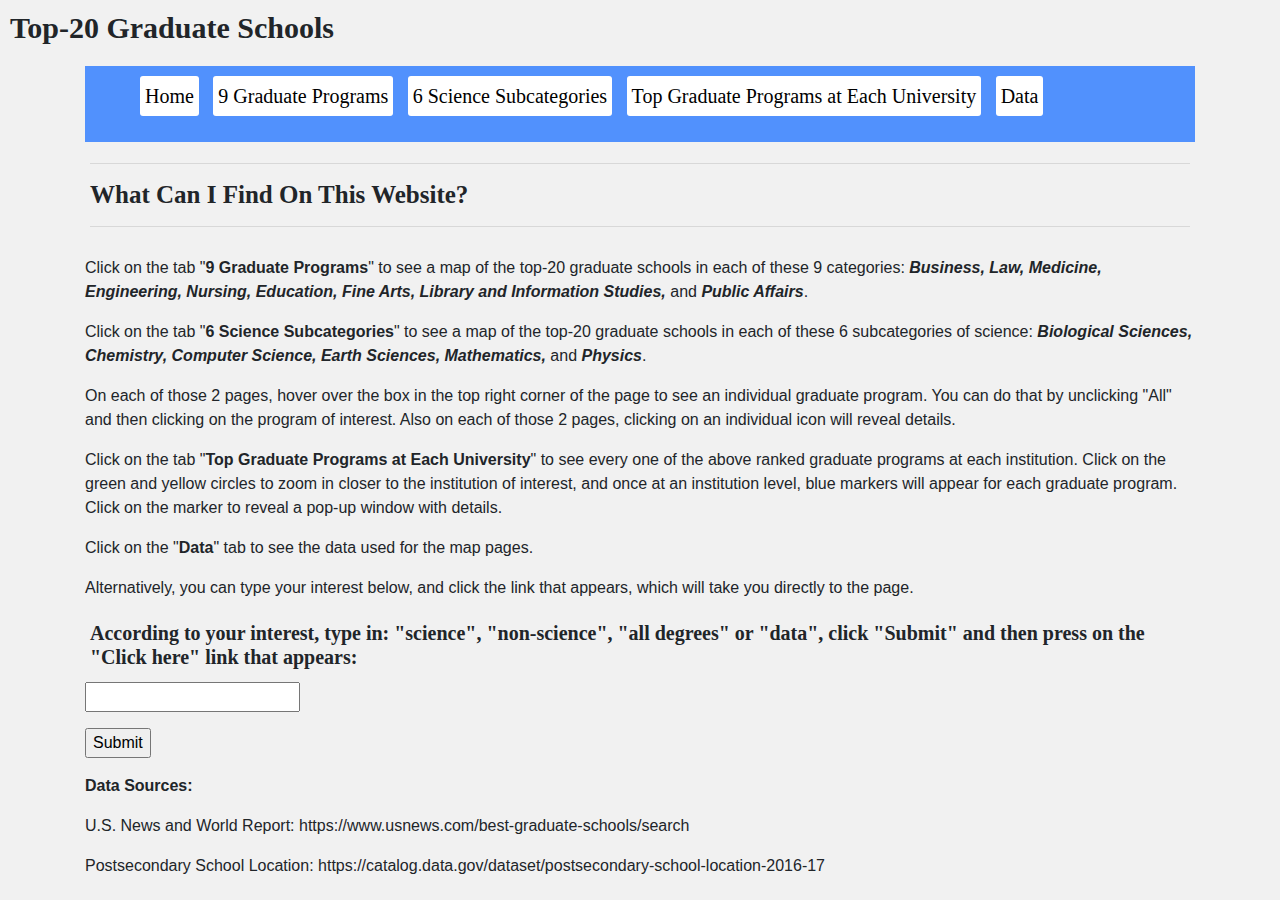
<file: index.html>
<!DOCTYPE html>
<html lang="en-us">

<!-- This head section puts the title on the tab of the webpage, brings in the 
  bootstrap styles and the styles in my css file. The h1 header prints at the top of the screen. -->
<head>
    <meta charset="utf-08">
    <title>Top-20 Graduate Schools</title>
    <link rel="stylesheet" href="https://stackpath.bootstrapcdn.com/bootstrap/4.3.1/css/bootstrap.min.css" integrity="sha384-ggOyR0iXCbMQv3Xipma34MD+dH/1fQ784/j6cY/iJTQUOhcWr7x9JvoRxT2MZw1T" crossorigin="anonymous">
     <!-- <link rel="stylesheet" href="https://bootswatch.com/4/slate/bootstrap.min.css"> -->
    <link rel="stylesheet" href="style.css"> 
    <h1>Top-20 Graduate Schools</h1>
</head>

<body>
    <!-- Apply the bootstrap navbar class -->
    <div class="container">
        <nav class="navbar">
            <ul>
                <li>
                    <a href="index.html">Home</a>
                </li>
                <li>
                    <a href="Universities/index.html">9 Graduate Programs</a>
                </li>
                <li>
                    <a href="Universities_for_Science/index.html">6 Science Subcategories</a>
                </li>
                <li>
                    <a href="Degrees_at_University/index.html">Top Graduate Programs at Each University</a>
                </li>
                <li>
                    <a href="Data/index.html">Data</a>
                </li>  
                
            </ul>
        </nav>
    <!-- This section contains a summary of the project. -->
    <section>
        <h3><hr>What Can I Find On This Website?<hr></h3> 
        <p> Click on the tab "<strong>9 Graduate Programs</strong>" to see a map of the top-20 graduate schools 
            in each of these 9 categories:
            <b><em>Business, Law, Medicine, Engineering, Nursing, Education, Fine Arts, 
            Library and Information Studies,</em></b> and <b><em>Public Affairs</em></b>.
        </p>    
        <p> Click on the tab "<strong>6 Science Subcategories</strong>" to see a map of the top-20 graduate schools 
            in each of these 6 subcategories of science: <b><em>Biological Sciences, Chemistry, Computer Science, 
            Earth Sciences, Mathematics,</em></b> and <b><em>Physics</em></b>.
        </p> 
        <p>On each of those 2 pages, hover over the box in the top right corner of the page
            to see an individual graduate program. You can do that by unclicking "All" and
            then clicking on the program of interest. Also on each of those 2 pages, clicking on an
            individual icon will reveal details.
        </p>
        <p> Click on the tab "<strong>Top Graduate Programs at Each University</strong>" to see every one of the above ranked graduate 
            programs at each institution. Click on the green and yellow circles to zoom in closer to the
            institution of interest, and once at an institution level, blue markers will appear for each graduate program.
            Click on the marker to reveal a pop-up window with details.
        </p>
        <p> Click on the "<strong>Data</strong>" tab to see the data used for the map pages.
        </p>
        <p> Alternatively, you can type your interest below, and click the link that appears, which will take you
            directly to the page.
        </p>
        <div class="questionBlock">
            <h4>According to your interest, type in: "science", "non-science", "all degrees" or "data", click "Submit"
                 and then press on the "Click here" link that appears:</h4>
                <form id="my-form">
                    <p><input id="my-input" type="text"></p>
                    <p><input type="submit"></p>
                    <p id="target"></p>
                </form>
        </div>

        <p> <strong>Data Sources:</strong> 
        </p> 
        <p> U.S. News and World Report: https://www.usnews.com/best-graduate-schools/search
        </p>
        <p> Postsecondary School Location: https://catalog.data.gov/dataset/postsecondary-school-location-2016-17
        </p>

        </div>  <!-- ending div for this container -->
    </section>  <!-- ending of section that starts before "Project Summary" -->

    </div> <!-- Closes the container div at top, just below the body. -->
    <script src='https://cdnjs.cloudflare.com/ajax/libs/jquery/3.4.1/jquery.min.js'></script>
    <script src="script.js"></script>
</body> <!-- ending of the body -->

</html>
</file>
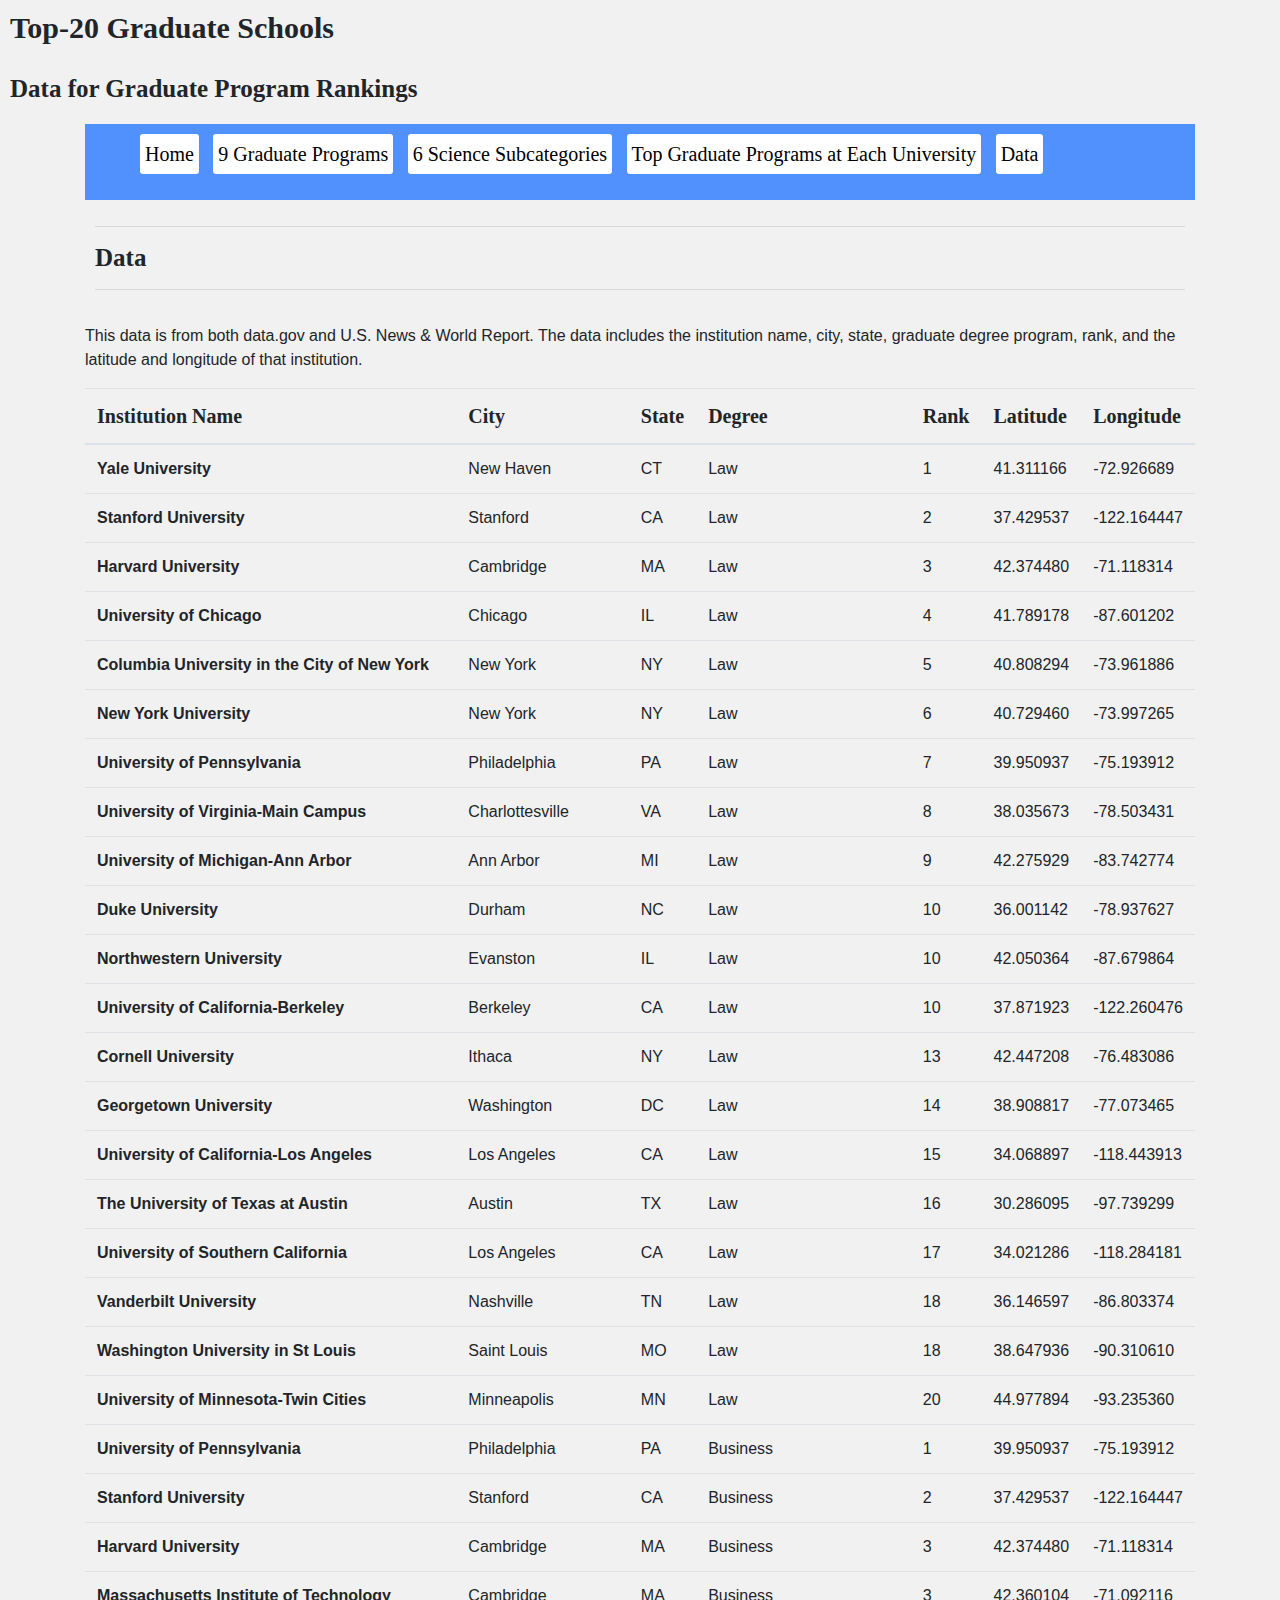
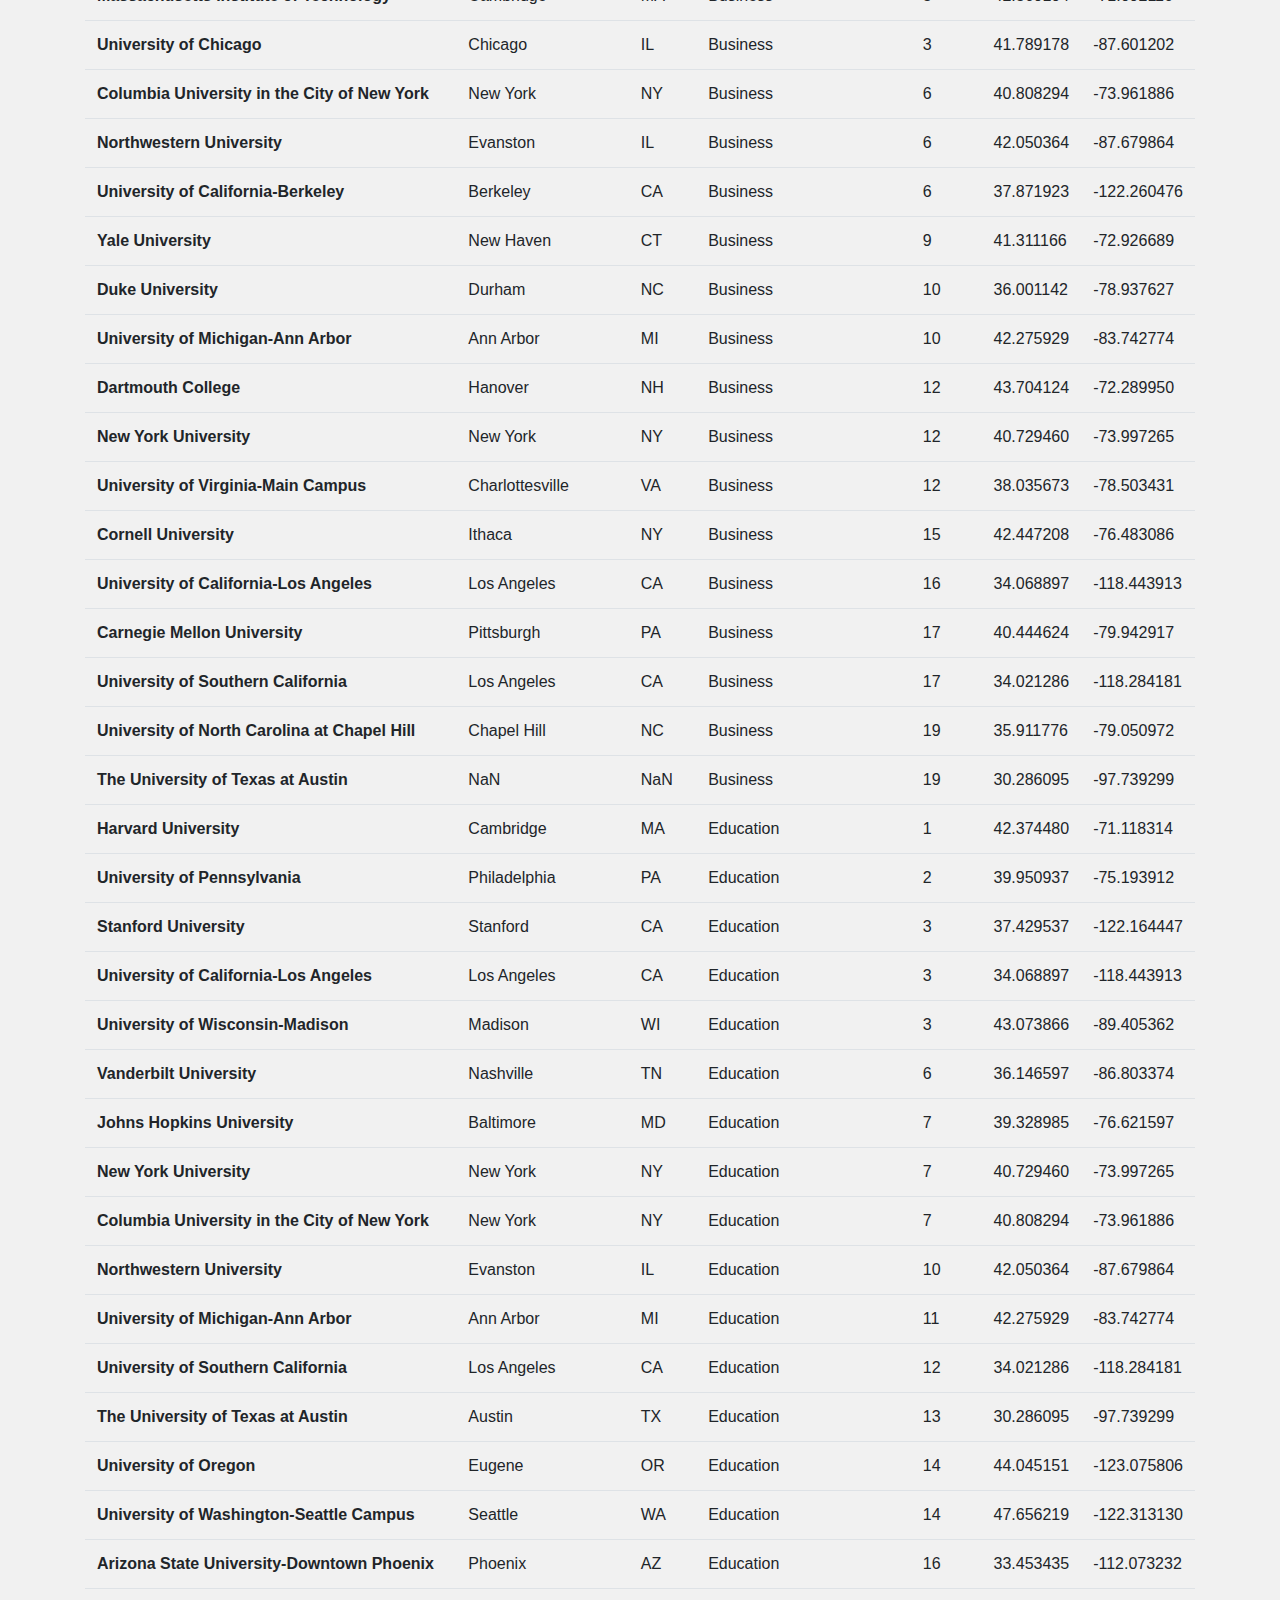
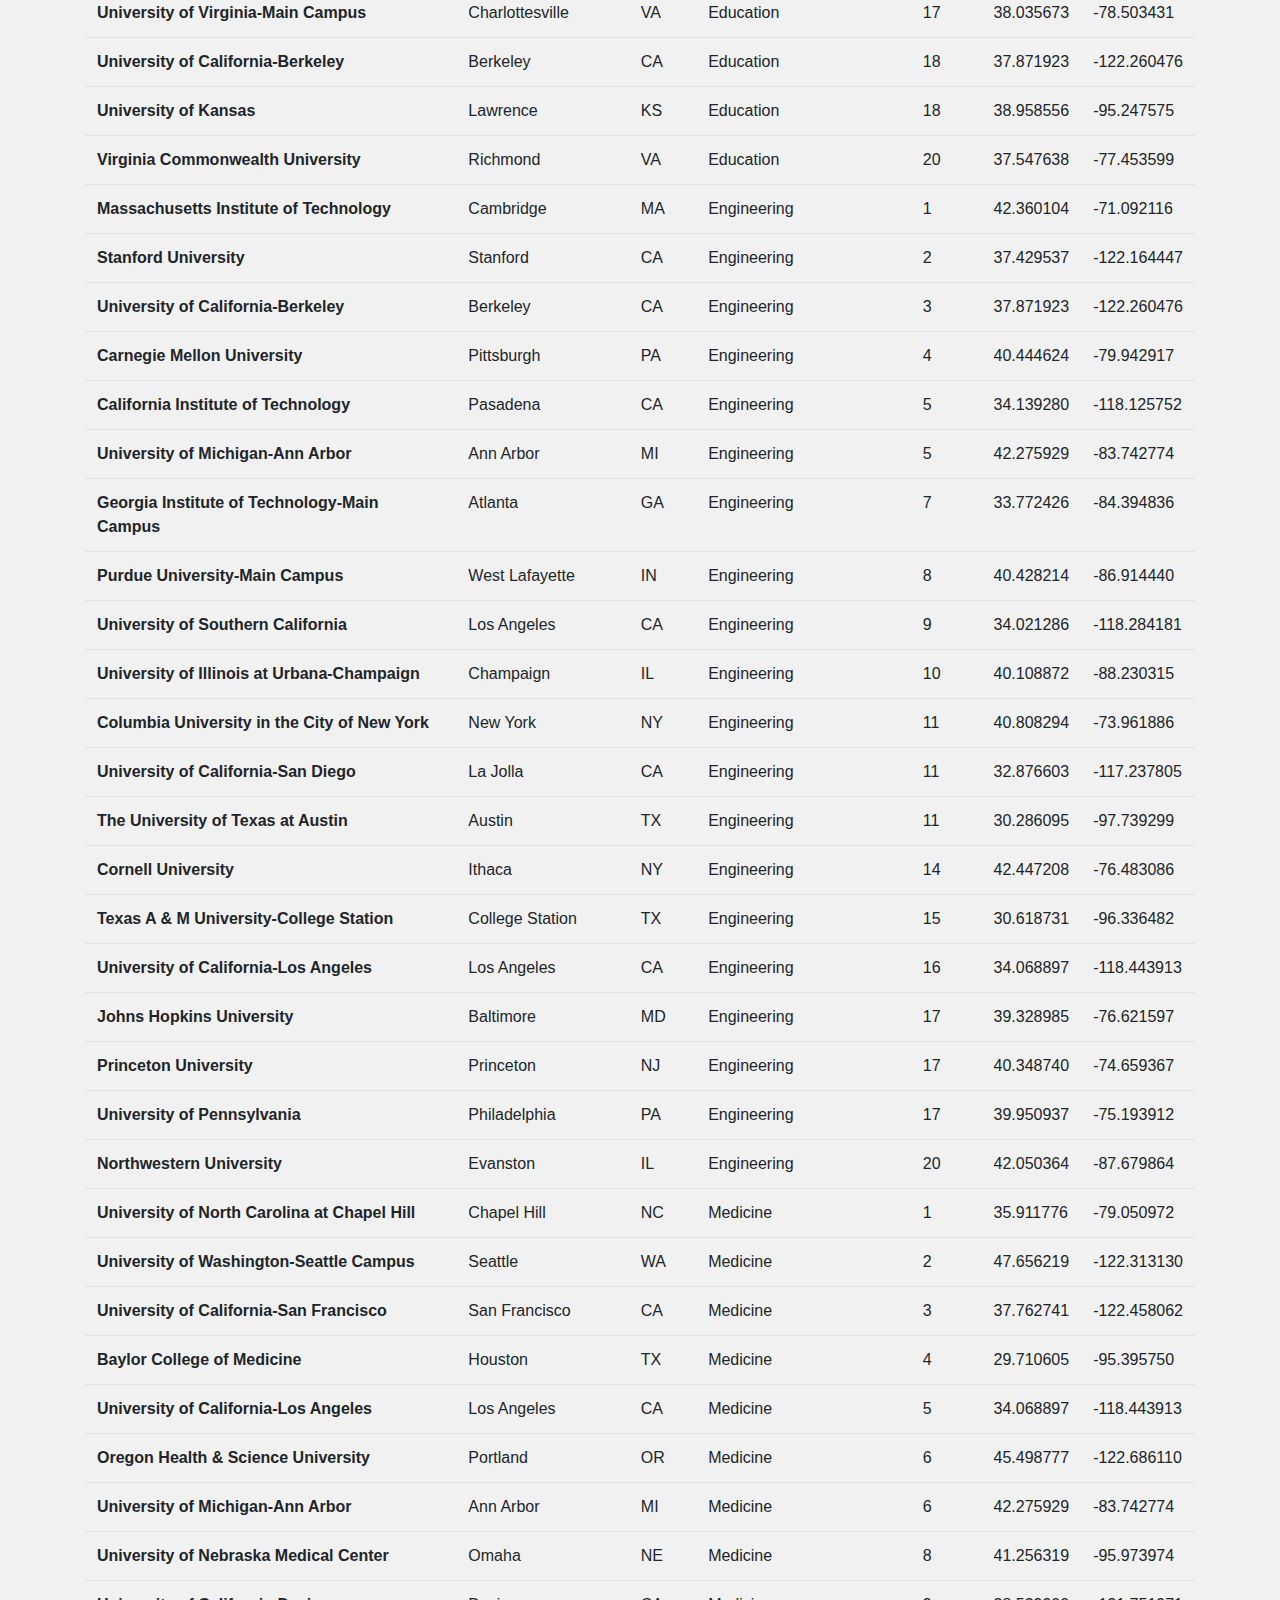
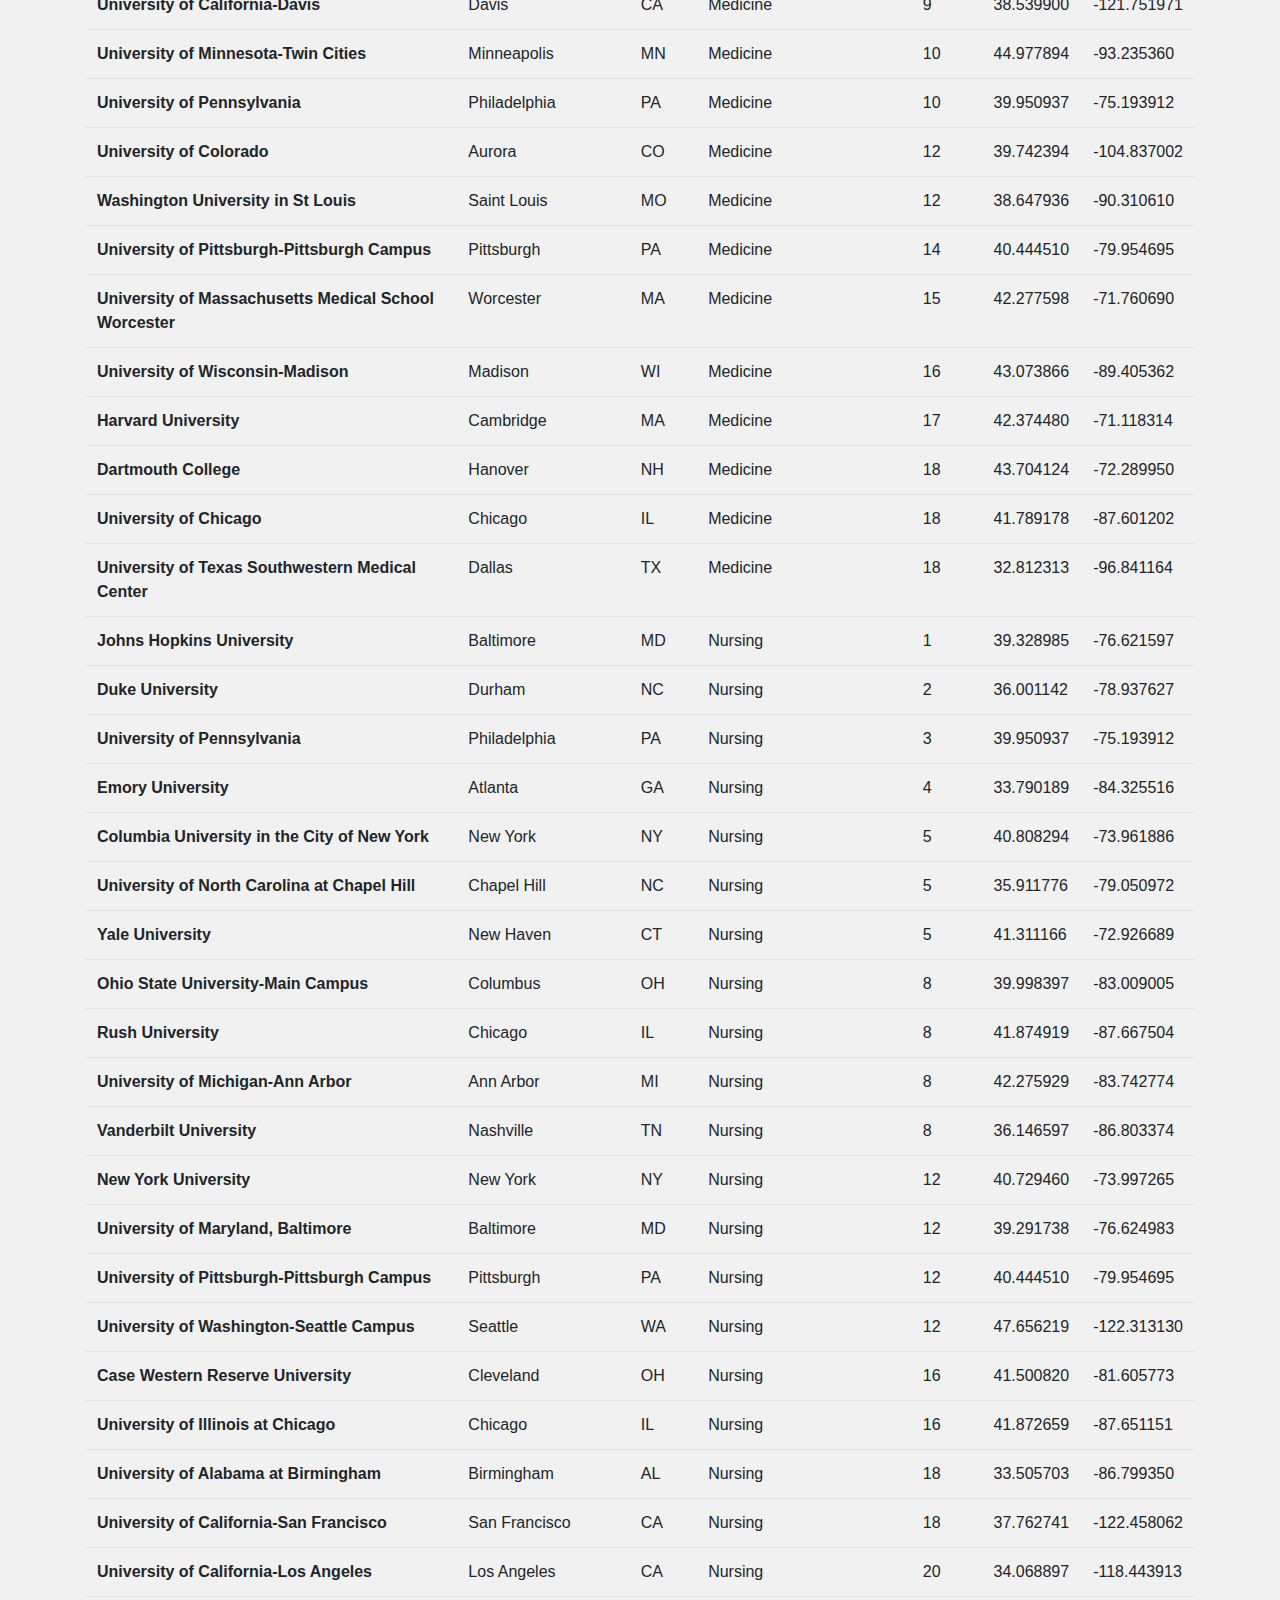
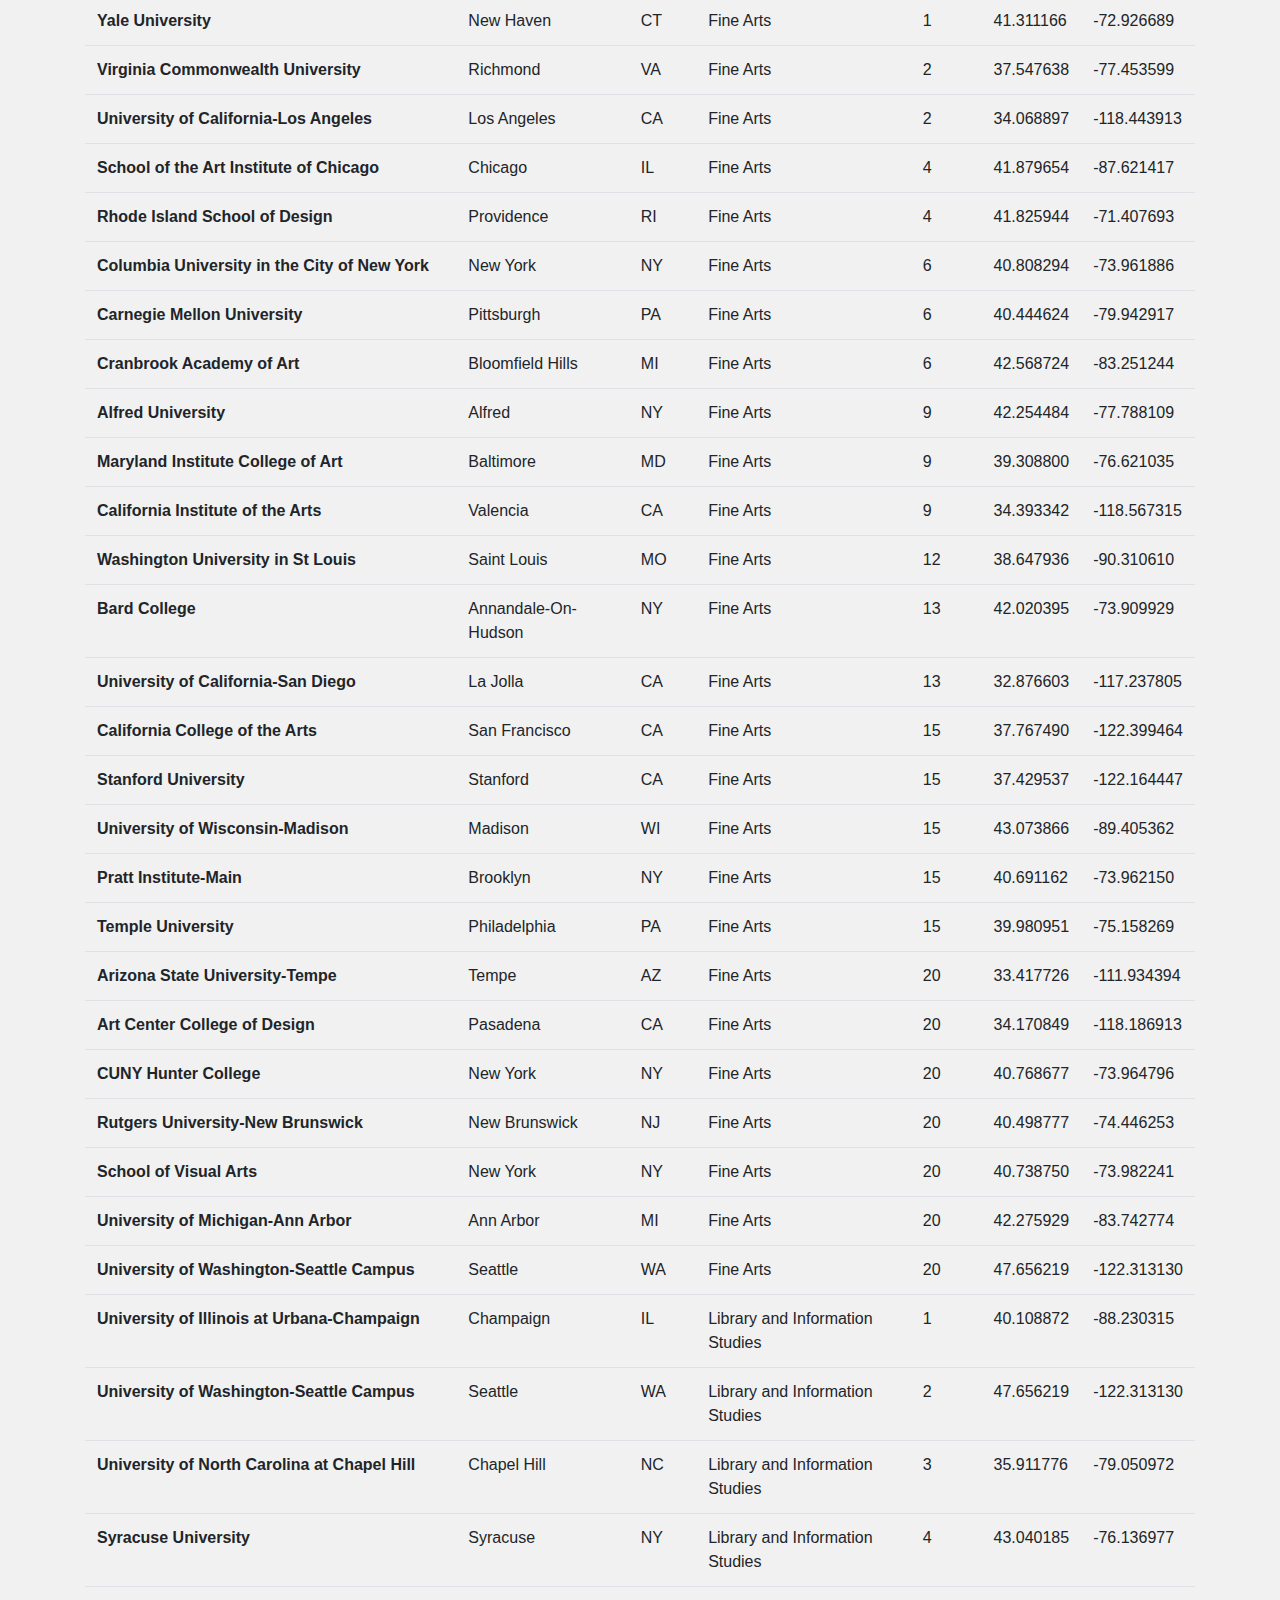
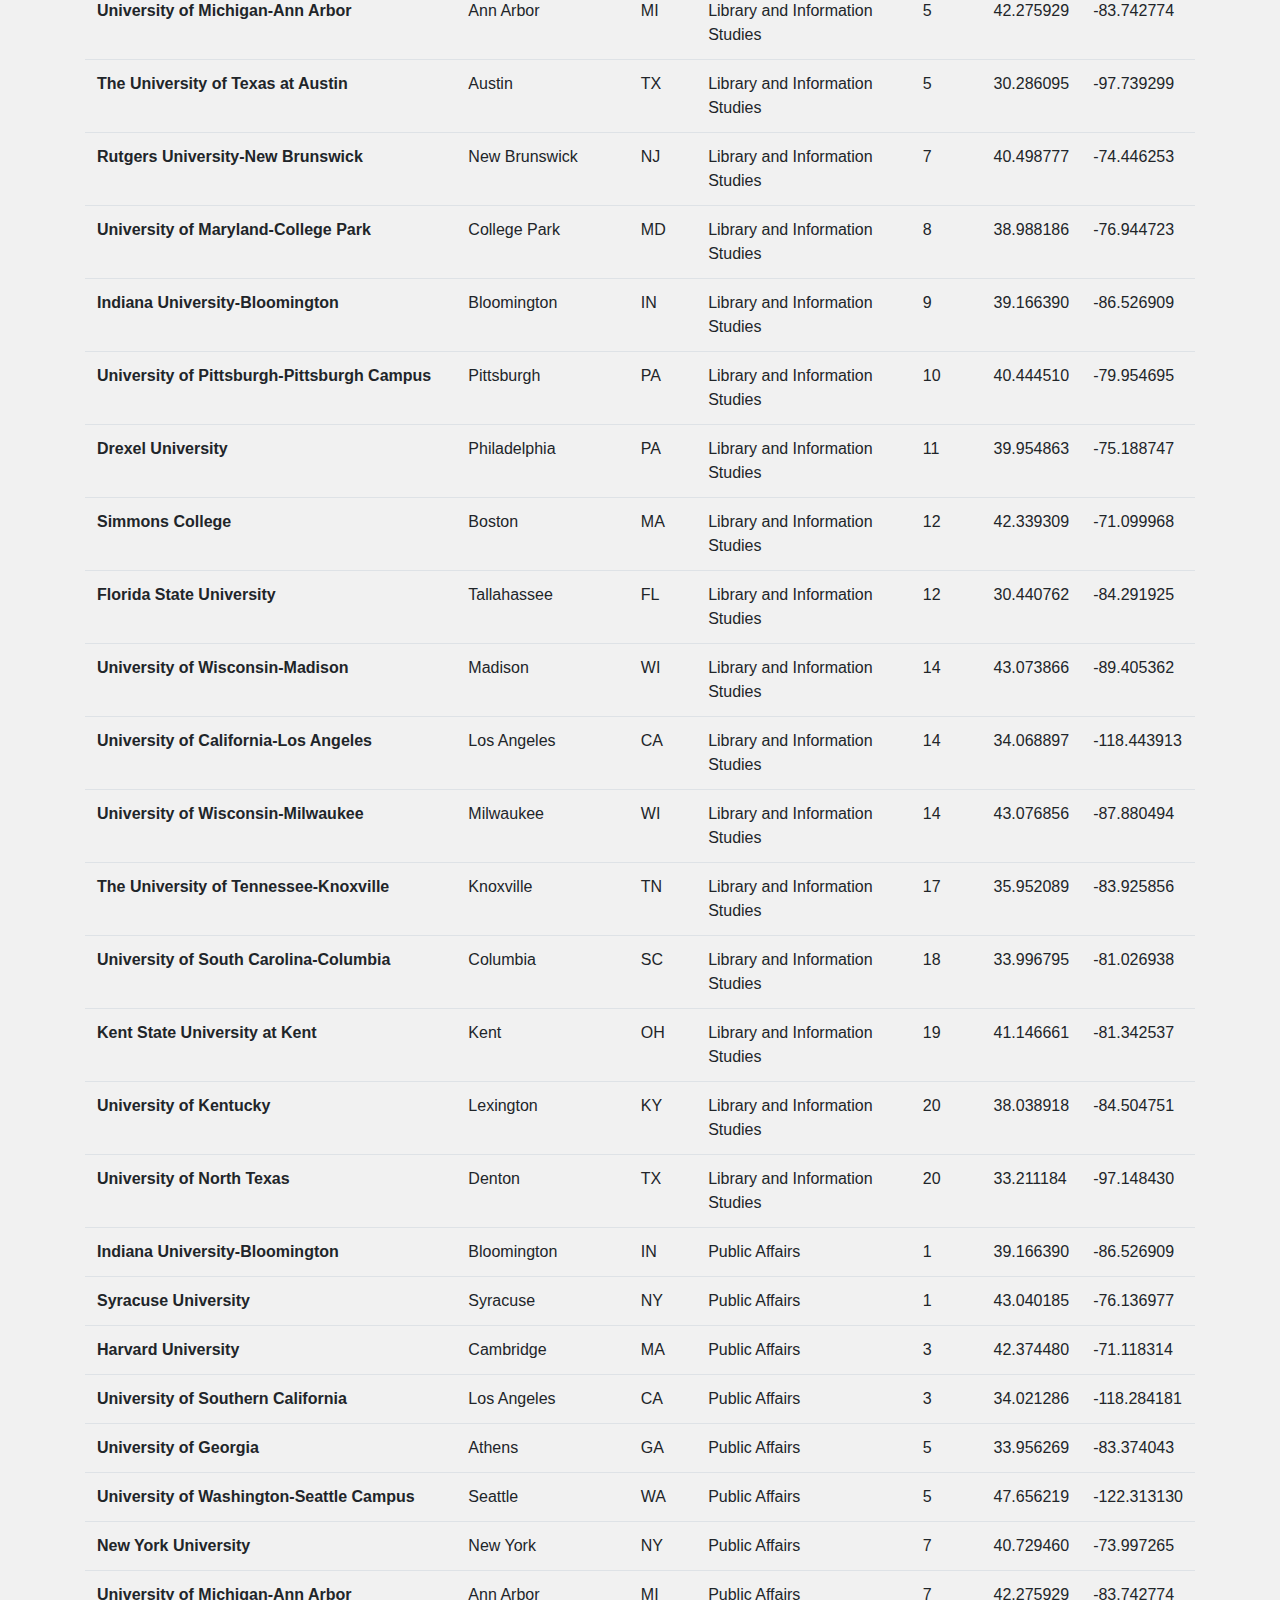
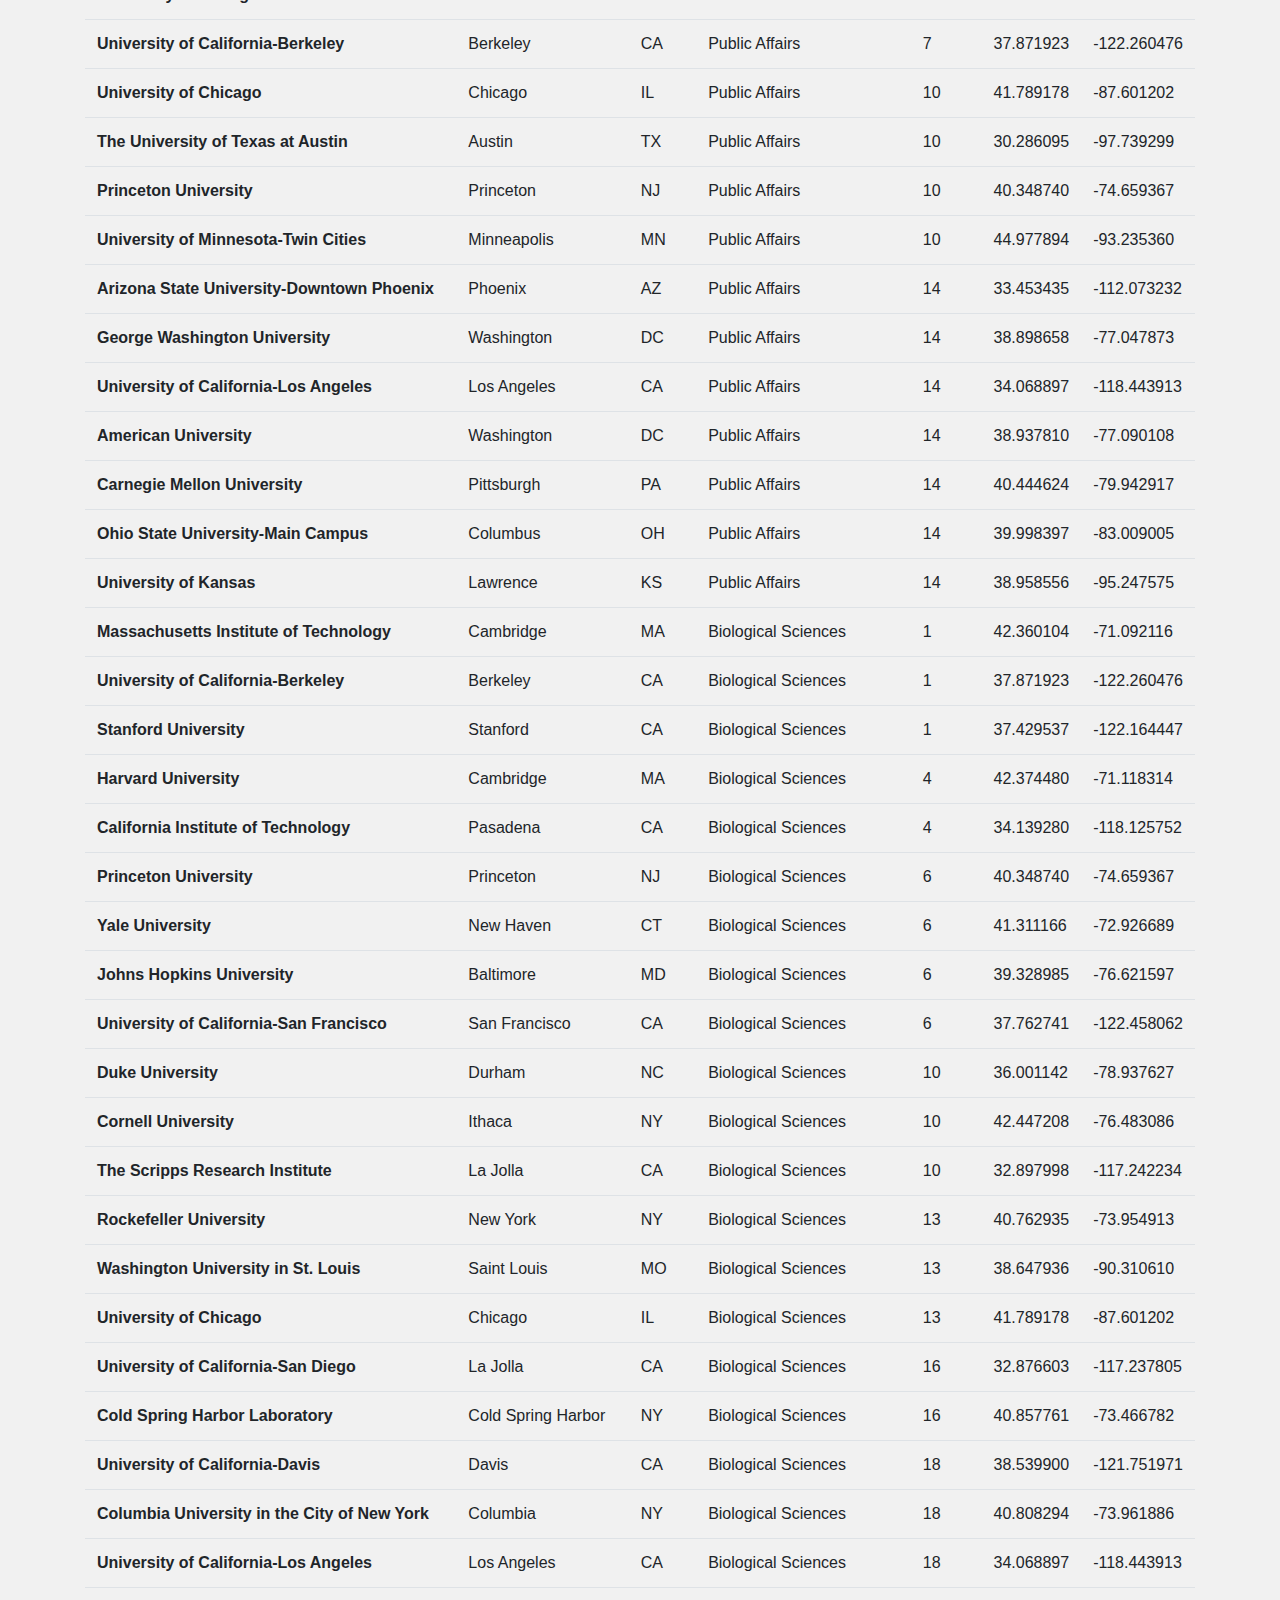
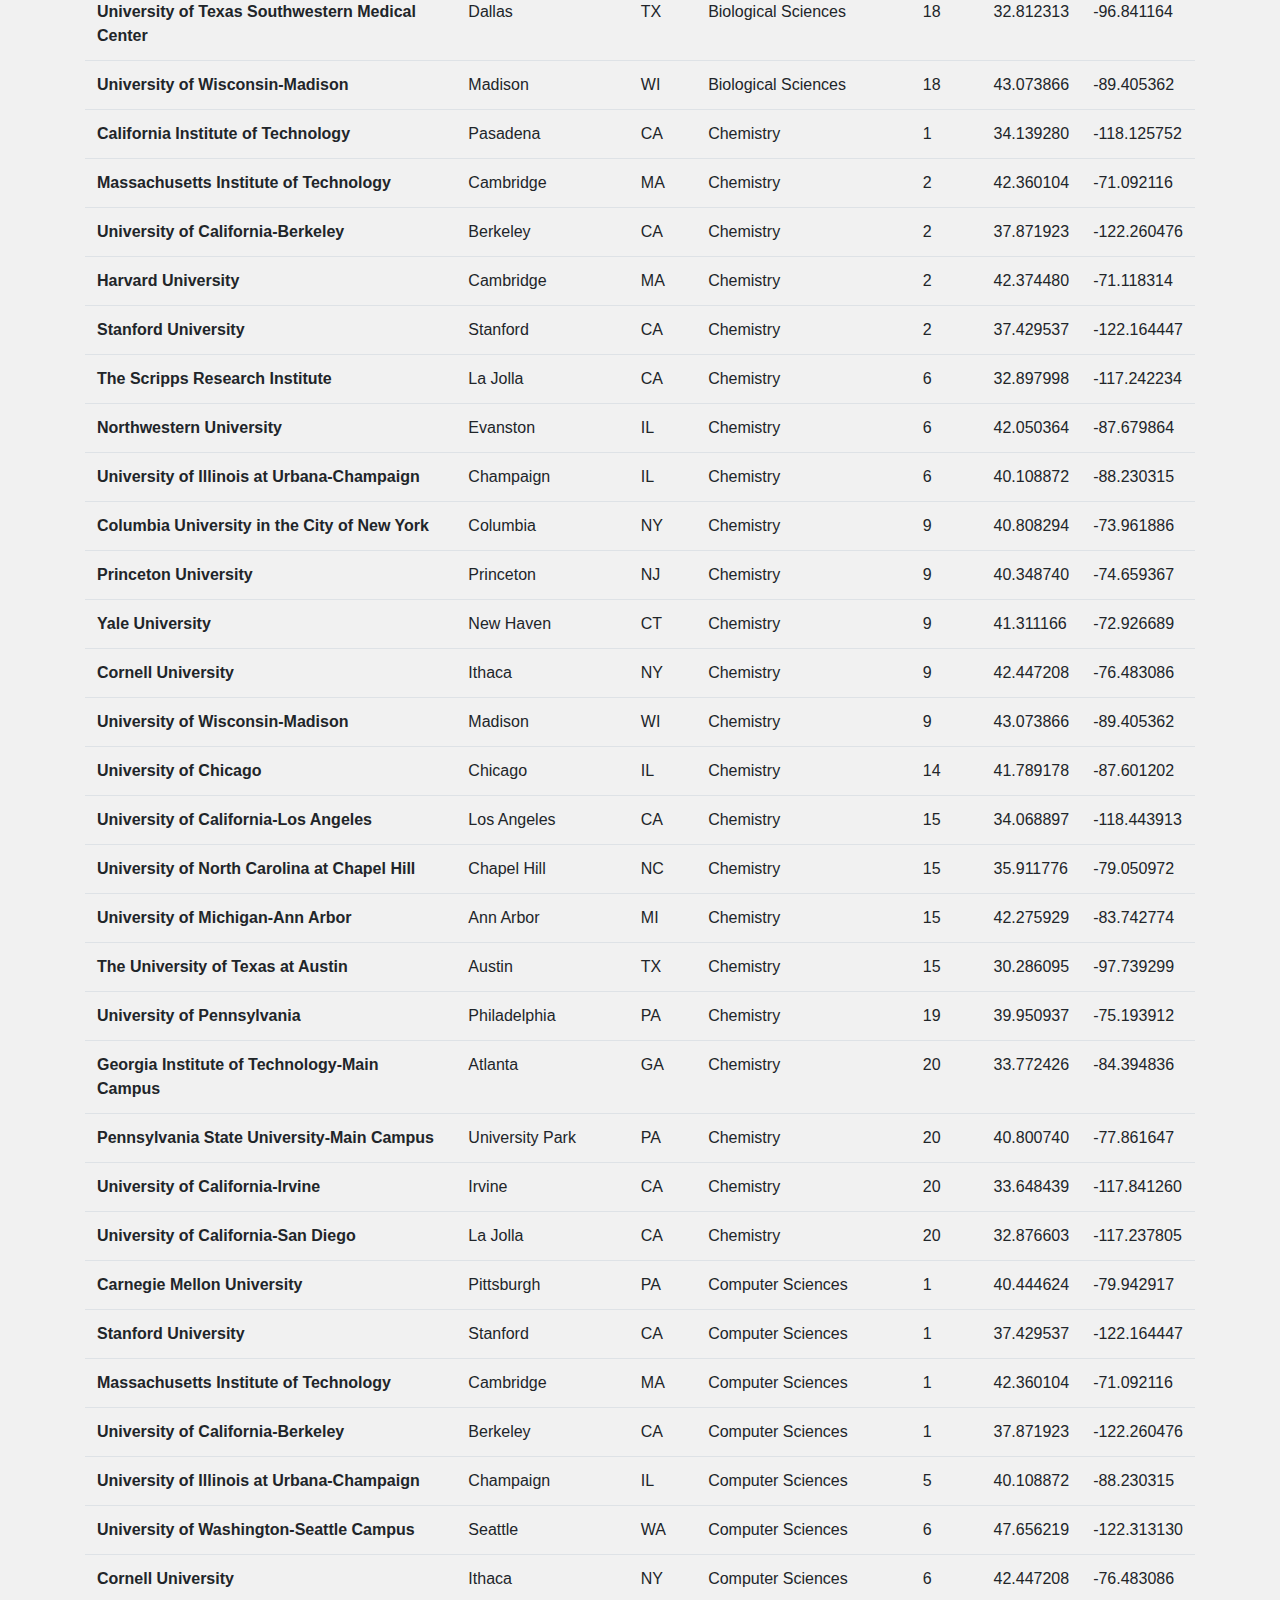
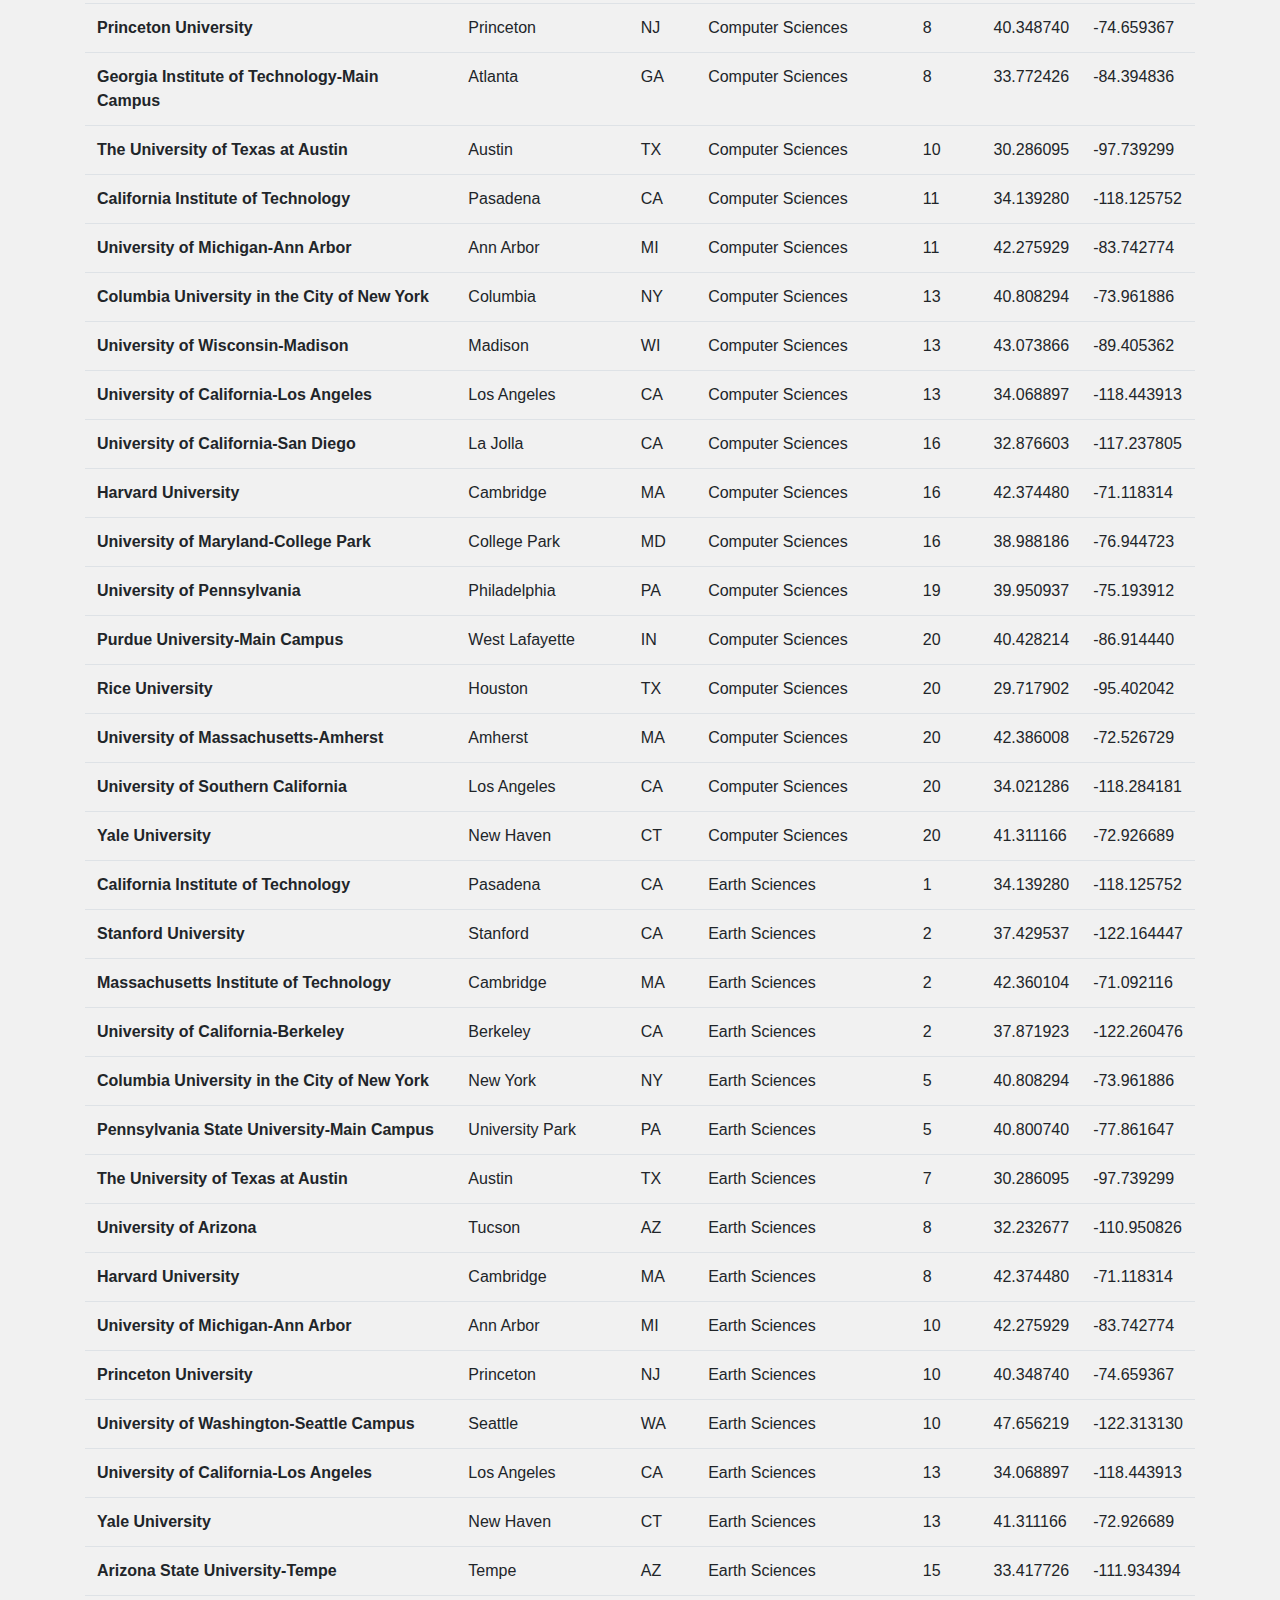
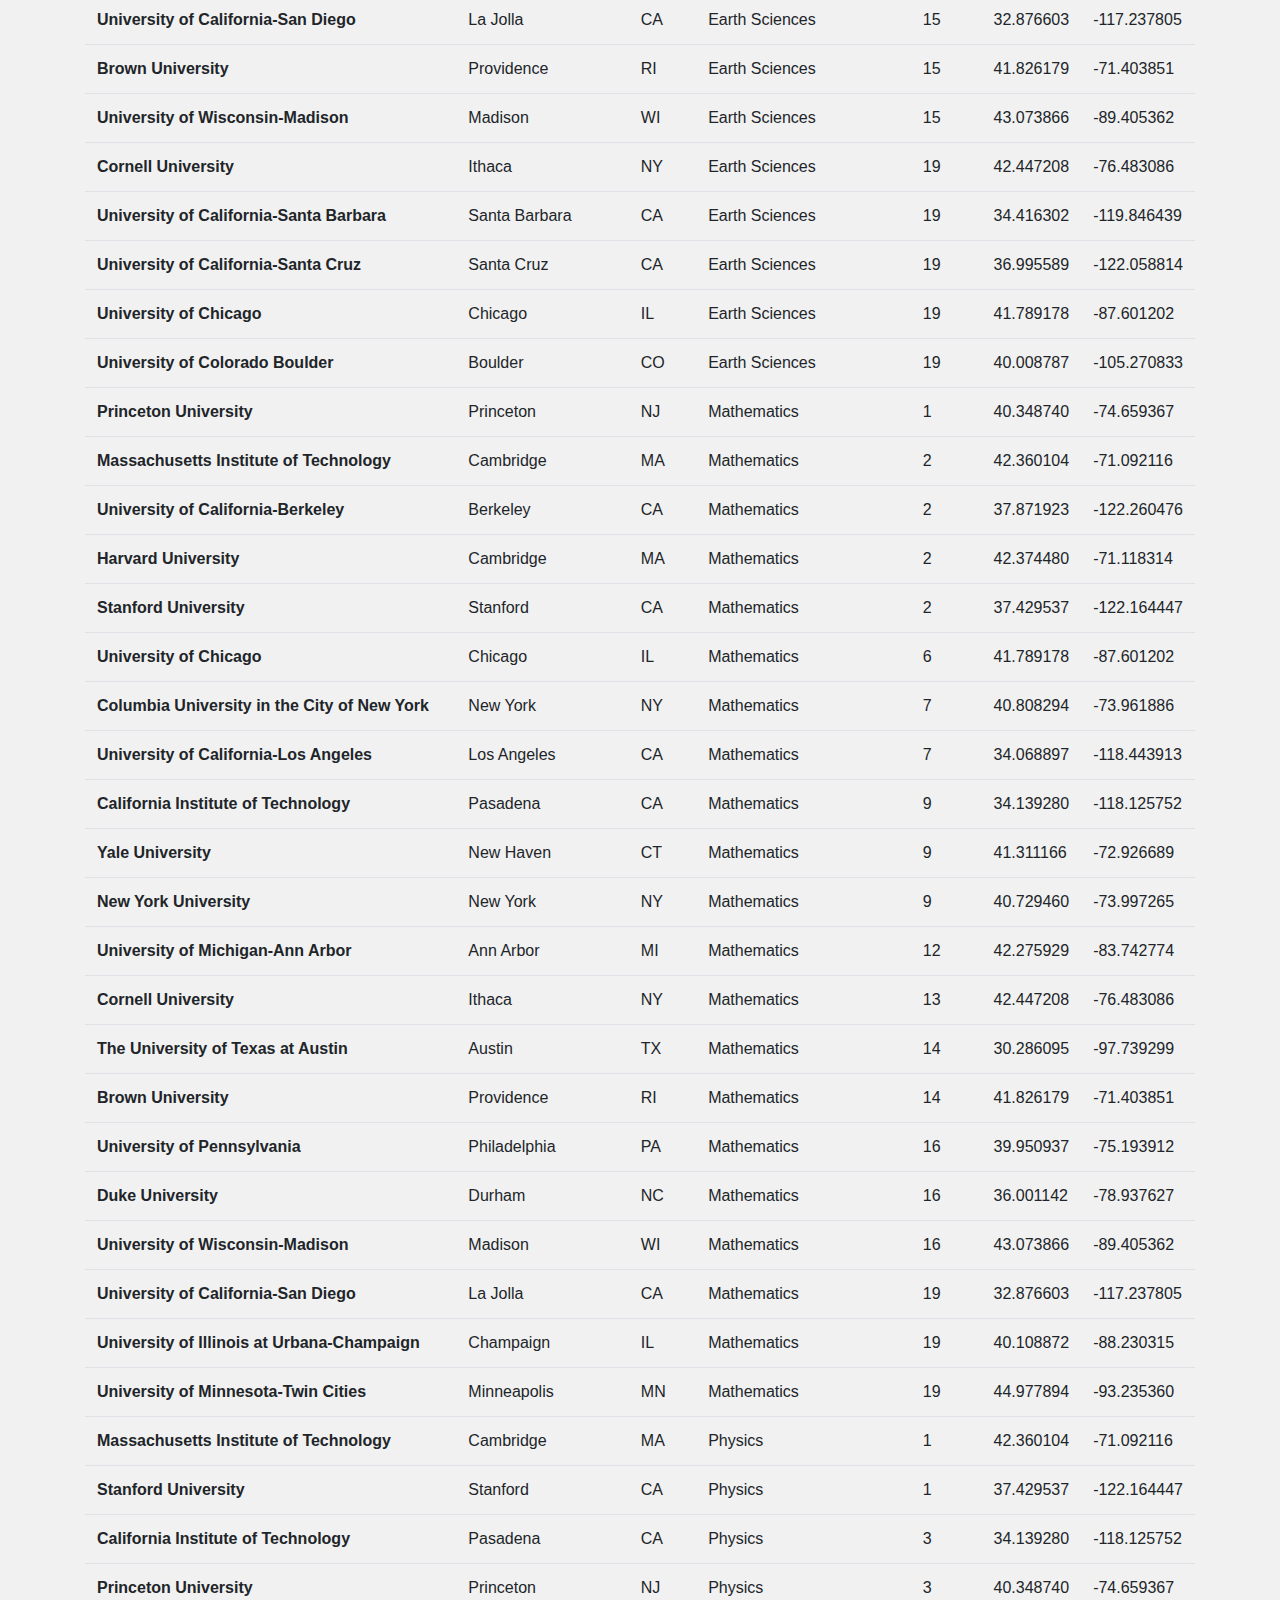
<file: Data/index.html>
<!DOCTYPE html>
<html lang="en">
<head>
  <meta charset="utf-08">
  <title>Top-20 Graduate Schools</title>
  <link rel="stylesheet" href="https://stackpath.bootstrapcdn.com/bootstrap/4.3.1/css/bootstrap.min.css" integrity="sha384-ggOyR0iXCbMQv3Xipma34MD+dH/1fQ784/j6cY/iJTQUOhcWr7x9JvoRxT2MZw1T" crossorigin="anonymous">
   <!-- <link rel="stylesheet" href="https://bootswatch.com/4/slate/bootstrap.min.css"> -->
  <link rel="stylesheet" href="../style.css"> 
  <h1>Top-20 Graduate Schools</h1>
  <h2>Data for Graduate Program Rankings</h2>

</head>

<body>

  <!-- Apply the bootstrap navbar class -->
  <div class="container">
      <nav class="navbar">
          <ul>
              <li>
                  <a href="../index.html">Home</a>
              </li>
              <li>
                  <a href="../Universities/index.html">9 Graduate Programs</a>
              </li>
              <li>
                  <a href="../Universities_for_Science/index.html">6 Science Subcategories</a>
              </li>
              <li>
                  <a href="../Degrees_at_University/index.html">Top Graduate Programs at Each University</a>
              </li>
              <li>
                <a href="../Data/index.html">Data</a>
            </li>              
          </ul>
      </nav>
 
    <section>
        <h2><hr>Data<hr></h2> 
        <p> This data is from both data.gov and U.S. News & World Report.
            The data includes the institution name, city, state, graduate degree program, rank, 
            and the latitude and longitude of that institution.
        </p>    
      <div class="table-responsive-sm">
      <table class="table dataframe table-hover">
      <thead class="table-head">
      <tr style="text-align: left;">
        <th>Institution Name</th>
      <th>City</th>
      <th>State</th>
      <th>Degree</th>
      <th>Rank</th>
      <th>Latitude</th>
      <th>Longitude</th>
    </tr>
  </thead>
  <tbody>
    <tr>
      <th>Yale University</th>
      <td>New Haven</td>
      <td>CT</td>
      <td>Law</td>
      <td>1</td>
      <td>41.311166</td>
      <td>-72.926689</td>
    </tr>
    <tr>
      <th>Stanford University</th>
      <td>Stanford</td>
      <td>CA</td>
      <td>Law</td>
      <td>2</td>
      <td>37.429537</td>
      <td>-122.164447</td>
    </tr>
    <tr>
      <th>Harvard University</th>
      <td>Cambridge</td>
      <td>MA</td>
      <td>Law</td>
      <td>3</td>
      <td>42.374480</td>
      <td>-71.118314</td>
    </tr>
    <tr>
      <th>University of Chicago</th>
      <td>Chicago</td>
      <td>IL</td>
      <td>Law</td>
      <td>4</td>
      <td>41.789178</td>
      <td>-87.601202</td>
    </tr>
    <tr>
      <th>Columbia University in the City of New York</th>
      <td>New York</td>
      <td>NY</td>
      <td>Law</td>
      <td>5</td>
      <td>40.808294</td>
      <td>-73.961886</td>
    </tr>
    <tr>
      <th>New York University</th>
      <td>New York</td>
      <td>NY</td>
      <td>Law</td>
      <td>6</td>
      <td>40.729460</td>
      <td>-73.997265</td>
    </tr>
    <tr>
      <th>University of Pennsylvania</th>
      <td>Philadelphia</td>
      <td>PA</td>
      <td>Law</td>
      <td>7</td>
      <td>39.950937</td>
      <td>-75.193912</td>
    </tr>
    <tr>
      <th>University of Virginia-Main Campus</th>
      <td>Charlottesville</td>
      <td>VA</td>
      <td>Law</td>
      <td>8</td>
      <td>38.035673</td>
      <td>-78.503431</td>
    </tr>
    <tr>
      <th>University of Michigan-Ann Arbor</th>
      <td>Ann Arbor</td>
      <td>MI</td>
      <td>Law</td>
      <td>9</td>
      <td>42.275929</td>
      <td>-83.742774</td>
    </tr>
    <tr>
      <th>Duke University</th>
      <td>Durham</td>
      <td>NC</td>
      <td>Law</td>
      <td>10</td>
      <td>36.001142</td>
      <td>-78.937627</td>
    </tr>
    <tr>
      <th>Northwestern University</th>
      <td>Evanston</td>
      <td>IL</td>
      <td>Law</td>
      <td>10</td>
      <td>42.050364</td>
      <td>-87.679864</td>
    </tr>
    <tr>
      <th>University of California-Berkeley</th>
      <td>Berkeley</td>
      <td>CA</td>
      <td>Law</td>
      <td>10</td>
      <td>37.871923</td>
      <td>-122.260476</td>
    </tr>
    <tr>
      <th>Cornell University</th>
      <td>Ithaca</td>
      <td>NY</td>
      <td>Law</td>
      <td>13</td>
      <td>42.447208</td>
      <td>-76.483086</td>
    </tr>
    <tr>
      <th>Georgetown University</th>
      <td>Washington</td>
      <td>DC</td>
      <td>Law</td>
      <td>14</td>
      <td>38.908817</td>
      <td>-77.073465</td>
    </tr>
    <tr>
      <th>University of California-Los Angeles</th>
      <td>Los Angeles</td>
      <td>CA</td>
      <td>Law</td>
      <td>15</td>
      <td>34.068897</td>
      <td>-118.443913</td>
    </tr>
    <tr>
      <th>The University of Texas at Austin</th>
      <td>Austin</td>
      <td>TX</td>
      <td>Law</td>
      <td>16</td>
      <td>30.286095</td>
      <td>-97.739299</td>
    </tr>
    <tr>
      <th>University of Southern California</th>
      <td>Los Angeles</td>
      <td>CA</td>
      <td>Law</td>
      <td>17</td>
      <td>34.021286</td>
      <td>-118.284181</td>
    </tr>
    <tr>
      <th>Vanderbilt University</th>
      <td>Nashville</td>
      <td>TN</td>
      <td>Law</td>
      <td>18</td>
      <td>36.146597</td>
      <td>-86.803374</td>
    </tr>
    <tr>
      <th>Washington University in St Louis</th>
      <td>Saint Louis</td>
      <td>MO</td>
      <td>Law</td>
      <td>18</td>
      <td>38.647936</td>
      <td>-90.310610</td>
    </tr>
    <tr>
      <th>University of Minnesota-Twin Cities</th>
      <td>Minneapolis</td>
      <td>MN</td>
      <td>Law</td>
      <td>20</td>
      <td>44.977894</td>
      <td>-93.235360</td>
    </tr>
    <tr>
      <th>University of Pennsylvania</th>
      <td>Philadelphia</td>
      <td>PA</td>
      <td>Business</td>
      <td>1</td>
      <td>39.950937</td>
      <td>-75.193912</td>
    </tr>
    <tr>
      <th>Stanford University</th>
      <td>Stanford</td>
      <td>CA</td>
      <td>Business</td>
      <td>2</td>
      <td>37.429537</td>
      <td>-122.164447</td>
    </tr>
    <tr>
      <th>Harvard University</th>
      <td>Cambridge</td>
      <td>MA</td>
      <td>Business</td>
      <td>3</td>
      <td>42.374480</td>
      <td>-71.118314</td>
    </tr>
    <tr>
      <th>Massachusetts Institute of Technology</th>
      <td>Cambridge</td>
      <td>MA</td>
      <td>Business</td>
      <td>3</td>
      <td>42.360104</td>
      <td>-71.092116</td>
    </tr>
    <tr>
      <th>University of Chicago</th>
      <td>Chicago</td>
      <td>IL</td>
      <td>Business</td>
      <td>3</td>
      <td>41.789178</td>
      <td>-87.601202</td>
    </tr>
    <tr>
      <th>Columbia University in the City of New York</th>
      <td>New York</td>
      <td>NY</td>
      <td>Business</td>
      <td>6</td>
      <td>40.808294</td>
      <td>-73.961886</td>
    </tr>
    <tr>
      <th>Northwestern University</th>
      <td>Evanston</td>
      <td>IL</td>
      <td>Business</td>
      <td>6</td>
      <td>42.050364</td>
      <td>-87.679864</td>
    </tr>
    <tr>
      <th>University of California-Berkeley</th>
      <td>Berkeley</td>
      <td>CA</td>
      <td>Business</td>
      <td>6</td>
      <td>37.871923</td>
      <td>-122.260476</td>
    </tr>
    <tr>
      <th>Yale University</th>
      <td>New Haven</td>
      <td>CT</td>
      <td>Business</td>
      <td>9</td>
      <td>41.311166</td>
      <td>-72.926689</td>
    </tr>
    <tr>
      <th>Duke University</th>
      <td>Durham</td>
      <td>NC</td>
      <td>Business</td>
      <td>10</td>
      <td>36.001142</td>
      <td>-78.937627</td>
    </tr>
    <tr>
      <th>University of Michigan-Ann Arbor</th>
      <td>Ann Arbor</td>
      <td>MI</td>
      <td>Business</td>
      <td>10</td>
      <td>42.275929</td>
      <td>-83.742774</td>
    </tr>
    <tr>
      <th>Dartmouth College</th>
      <td>Hanover</td>
      <td>NH</td>
      <td>Business</td>
      <td>12</td>
      <td>43.704124</td>
      <td>-72.289950</td>
    </tr>
    <tr>
      <th>New York University</th>
      <td>New York</td>
      <td>NY</td>
      <td>Business</td>
      <td>12</td>
      <td>40.729460</td>
      <td>-73.997265</td>
    </tr>
    <tr>
      <th>University of Virginia-Main Campus</th>
      <td>Charlottesville</td>
      <td>VA</td>
      <td>Business</td>
      <td>12</td>
      <td>38.035673</td>
      <td>-78.503431</td>
    </tr>
    <tr>
      <th>Cornell University</th>
      <td>Ithaca</td>
      <td>NY</td>
      <td>Business</td>
      <td>15</td>
      <td>42.447208</td>
      <td>-76.483086</td>
    </tr>
    <tr>
      <th>University of California-Los Angeles</th>
      <td>Los Angeles</td>
      <td>CA</td>
      <td>Business</td>
      <td>16</td>
      <td>34.068897</td>
      <td>-118.443913</td>
    </tr>
    <tr>
      <th>Carnegie Mellon University</th>
      <td>Pittsburgh</td>
      <td>PA</td>
      <td>Business</td>
      <td>17</td>
      <td>40.444624</td>
      <td>-79.942917</td>
    </tr>
    <tr>
      <th>University of Southern California</th>
      <td>Los Angeles</td>
      <td>CA</td>
      <td>Business</td>
      <td>17</td>
      <td>34.021286</td>
      <td>-118.284181</td>
    </tr>
    <tr>
      <th>University of North Carolina at Chapel Hill</th>
      <td>Chapel Hill</td>
      <td>NC</td>
      <td>Business</td>
      <td>19</td>
      <td>35.911776</td>
      <td>-79.050972</td>
    </tr>
    <tr>
      <th>The University of Texas at Austin</th>
      <td>NaN</td>
      <td>NaN</td>
      <td>Business</td>
      <td>19</td>
      <td>30.286095</td>
      <td>-97.739299</td>
    </tr>
    <tr>
      <th>Harvard University</th>
      <td>Cambridge</td>
      <td>MA</td>
      <td>Education</td>
      <td>1</td>
      <td>42.374480</td>
      <td>-71.118314</td>
    </tr>
    <tr>
      <th>University of Pennsylvania</th>
      <td>Philadelphia</td>
      <td>PA</td>
      <td>Education</td>
      <td>2</td>
      <td>39.950937</td>
      <td>-75.193912</td>
    </tr>
    <tr>
      <th>Stanford University</th>
      <td>Stanford</td>
      <td>CA</td>
      <td>Education</td>
      <td>3</td>
      <td>37.429537</td>
      <td>-122.164447</td>
    </tr>
    <tr>
      <th>University of California-Los Angeles</th>
      <td>Los Angeles</td>
      <td>CA</td>
      <td>Education</td>
      <td>3</td>
      <td>34.068897</td>
      <td>-118.443913</td>
    </tr>
    <tr>
      <th>University of Wisconsin-Madison</th>
      <td>Madison</td>
      <td>WI</td>
      <td>Education</td>
      <td>3</td>
      <td>43.073866</td>
      <td>-89.405362</td>
    </tr>
    <tr>
      <th>Vanderbilt University</th>
      <td>Nashville</td>
      <td>TN</td>
      <td>Education</td>
      <td>6</td>
      <td>36.146597</td>
      <td>-86.803374</td>
    </tr>
    <tr>
      <th>Johns Hopkins University</th>
      <td>Baltimore</td>
      <td>MD</td>
      <td>Education</td>
      <td>7</td>
      <td>39.328985</td>
      <td>-76.621597</td>
    </tr>
    <tr>
      <th>New York University</th>
      <td>New York</td>
      <td>NY</td>
      <td>Education</td>
      <td>7</td>
      <td>40.729460</td>
      <td>-73.997265</td>
    </tr>
    <tr>
      <th>Columbia University in the City of New York</th>
      <td>New York</td>
      <td>NY</td>
      <td>Education</td>
      <td>7</td>
      <td>40.808294</td>
      <td>-73.961886</td>
    </tr>
    <tr>
      <th>Northwestern University</th>
      <td>Evanston</td>
      <td>IL</td>
      <td>Education</td>
      <td>10</td>
      <td>42.050364</td>
      <td>-87.679864</td>
    </tr>
    <tr>
      <th>University of Michigan-Ann Arbor</th>
      <td>Ann Arbor</td>
      <td>MI</td>
      <td>Education</td>
      <td>11</td>
      <td>42.275929</td>
      <td>-83.742774</td>
    </tr>
    <tr>
      <th>University of Southern California</th>
      <td>Los Angeles</td>
      <td>CA</td>
      <td>Education</td>
      <td>12</td>
      <td>34.021286</td>
      <td>-118.284181</td>
    </tr>
    <tr>
      <th>The University of Texas at Austin</th>
      <td>Austin</td>
      <td>TX</td>
      <td>Education</td>
      <td>13</td>
      <td>30.286095</td>
      <td>-97.739299</td>
    </tr>
    <tr>
      <th>University of Oregon</th>
      <td>Eugene</td>
      <td>OR</td>
      <td>Education</td>
      <td>14</td>
      <td>44.045151</td>
      <td>-123.075806</td>
    </tr>
    <tr>
      <th>University of Washington-Seattle Campus</th>
      <td>Seattle</td>
      <td>WA</td>
      <td>Education</td>
      <td>14</td>
      <td>47.656219</td>
      <td>-122.313130</td>
    </tr>
    <tr>
      <th>Arizona State University-Downtown Phoenix</th>
      <td>Phoenix</td>
      <td>AZ</td>
      <td>Education</td>
      <td>16</td>
      <td>33.453435</td>
      <td>-112.073232</td>
    </tr>
    <tr>
      <th>University of Virginia-Main Campus</th>
      <td>Charlottesville</td>
      <td>VA</td>
      <td>Education</td>
      <td>17</td>
      <td>38.035673</td>
      <td>-78.503431</td>
    </tr>
    <tr>
      <th>University of California-Berkeley</th>
      <td>Berkeley</td>
      <td>CA</td>
      <td>Education</td>
      <td>18</td>
      <td>37.871923</td>
      <td>-122.260476</td>
    </tr>
    <tr>
      <th>University of Kansas</th>
      <td>Lawrence</td>
      <td>KS</td>
      <td>Education</td>
      <td>18</td>
      <td>38.958556</td>
      <td>-95.247575</td>
    </tr>
    <tr>
      <th>Virginia Commonwealth University</th>
      <td>Richmond</td>
      <td>VA</td>
      <td>Education</td>
      <td>20</td>
      <td>37.547638</td>
      <td>-77.453599</td>
    </tr>
    <tr>
      <th>Massachusetts Institute of Technology</th>
      <td>Cambridge</td>
      <td>MA</td>
      <td>Engineering</td>
      <td>1</td>
      <td>42.360104</td>
      <td>-71.092116</td>
    </tr>
    <tr>
      <th>Stanford University</th>
      <td>Stanford</td>
      <td>CA</td>
      <td>Engineering</td>
      <td>2</td>
      <td>37.429537</td>
      <td>-122.164447</td>
    </tr>
    <tr>
      <th>University of California-Berkeley</th>
      <td>Berkeley</td>
      <td>CA</td>
      <td>Engineering</td>
      <td>3</td>
      <td>37.871923</td>
      <td>-122.260476</td>
    </tr>
    <tr>
      <th>Carnegie Mellon University</th>
      <td>Pittsburgh</td>
      <td>PA</td>
      <td>Engineering</td>
      <td>4</td>
      <td>40.444624</td>
      <td>-79.942917</td>
    </tr>
    <tr>
      <th>California Institute of Technology</th>
      <td>Pasadena</td>
      <td>CA</td>
      <td>Engineering</td>
      <td>5</td>
      <td>34.139280</td>
      <td>-118.125752</td>
    </tr>
    <tr>
      <th>University of Michigan-Ann Arbor</th>
      <td>Ann Arbor</td>
      <td>MI</td>
      <td>Engineering</td>
      <td>5</td>
      <td>42.275929</td>
      <td>-83.742774</td>
    </tr>
    <tr>
      <th>Georgia Institute of Technology-Main Campus</th>
      <td>Atlanta</td>
      <td>GA</td>
      <td>Engineering</td>
      <td>7</td>
      <td>33.772426</td>
      <td>-84.394836</td>
    </tr>
    <tr>
      <th>Purdue University-Main Campus</th>
      <td>West Lafayette</td>
      <td>IN</td>
      <td>Engineering</td>
      <td>8</td>
      <td>40.428214</td>
      <td>-86.914440</td>
    </tr>
    <tr>
      <th>University of Southern California</th>
      <td>Los Angeles</td>
      <td>CA</td>
      <td>Engineering</td>
      <td>9</td>
      <td>34.021286</td>
      <td>-118.284181</td>
    </tr>
    <tr>
      <th>University of Illinois at Urbana-Champaign</th>
      <td>Champaign</td>
      <td>IL</td>
      <td>Engineering</td>
      <td>10</td>
      <td>40.108872</td>
      <td>-88.230315</td>
    </tr>
    <tr>
      <th>Columbia University in the City of New York</th>
      <td>New York</td>
      <td>NY</td>
      <td>Engineering</td>
      <td>11</td>
      <td>40.808294</td>
      <td>-73.961886</td>
    </tr>
    <tr>
      <th>University of California-San Diego</th>
      <td>La Jolla</td>
      <td>CA</td>
      <td>Engineering</td>
      <td>11</td>
      <td>32.876603</td>
      <td>-117.237805</td>
    </tr>
    <tr>
      <th>The University of Texas at Austin</th>
      <td>Austin</td>
      <td>TX</td>
      <td>Engineering</td>
      <td>11</td>
      <td>30.286095</td>
      <td>-97.739299</td>
    </tr>
    <tr>
      <th>Cornell University</th>
      <td>Ithaca</td>
      <td>NY</td>
      <td>Engineering</td>
      <td>14</td>
      <td>42.447208</td>
      <td>-76.483086</td>
    </tr>
    <tr>
      <th>Texas A &amp; M University-College Station</th>
      <td>College Station</td>
      <td>TX</td>
      <td>Engineering</td>
      <td>15</td>
      <td>30.618731</td>
      <td>-96.336482</td>
    </tr>
    <tr>
      <th>University of California-Los Angeles</th>
      <td>Los Angeles</td>
      <td>CA</td>
      <td>Engineering</td>
      <td>16</td>
      <td>34.068897</td>
      <td>-118.443913</td>
    </tr>
    <tr>
      <th>Johns Hopkins University</th>
      <td>Baltimore</td>
      <td>MD</td>
      <td>Engineering</td>
      <td>17</td>
      <td>39.328985</td>
      <td>-76.621597</td>
    </tr>
    <tr>
      <th>Princeton University</th>
      <td>Princeton</td>
      <td>NJ</td>
      <td>Engineering</td>
      <td>17</td>
      <td>40.348740</td>
      <td>-74.659367</td>
    </tr>
    <tr>
      <th>University of Pennsylvania</th>
      <td>Philadelphia</td>
      <td>PA</td>
      <td>Engineering</td>
      <td>17</td>
      <td>39.950937</td>
      <td>-75.193912</td>
    </tr>
    <tr>
      <th>Northwestern University</th>
      <td>Evanston</td>
      <td>IL</td>
      <td>Engineering</td>
      <td>20</td>
      <td>42.050364</td>
      <td>-87.679864</td>
    </tr>
    <tr>
      <th>University of North Carolina at Chapel Hill</th>
      <td>Chapel Hill</td>
      <td>NC</td>
      <td>Medicine</td>
      <td>1</td>
      <td>35.911776</td>
      <td>-79.050972</td>
    </tr>
    <tr>
      <th>University of Washington-Seattle Campus</th>
      <td>Seattle</td>
      <td>WA</td>
      <td>Medicine</td>
      <td>2</td>
      <td>47.656219</td>
      <td>-122.313130</td>
    </tr>
    <tr>
      <th>University of California-San Francisco</th>
      <td>San Francisco</td>
      <td>CA</td>
      <td>Medicine</td>
      <td>3</td>
      <td>37.762741</td>
      <td>-122.458062</td>
    </tr>
    <tr>
      <th>Baylor College of Medicine</th>
      <td>Houston</td>
      <td>TX</td>
      <td>Medicine</td>
      <td>4</td>
      <td>29.710605</td>
      <td>-95.395750</td>
    </tr>
    <tr>
      <th>University of California-Los Angeles</th>
      <td>Los Angeles</td>
      <td>CA</td>
      <td>Medicine</td>
      <td>5</td>
      <td>34.068897</td>
      <td>-118.443913</td>
    </tr>
    <tr>
      <th>Oregon Health &amp; Science University</th>
      <td>Portland</td>
      <td>OR</td>
      <td>Medicine</td>
      <td>6</td>
      <td>45.498777</td>
      <td>-122.686110</td>
    </tr>
    <tr>
      <th>University of Michigan-Ann Arbor</th>
      <td>Ann Arbor</td>
      <td>MI</td>
      <td>Medicine</td>
      <td>6</td>
      <td>42.275929</td>
      <td>-83.742774</td>
    </tr>
    <tr>
      <th>University of Nebraska Medical Center</th>
      <td>Omaha</td>
      <td>NE</td>
      <td>Medicine</td>
      <td>8</td>
      <td>41.256319</td>
      <td>-95.973974</td>
    </tr>
    <tr>
      <th>University of California-Davis</th>
      <td>Davis</td>
      <td>CA</td>
      <td>Medicine</td>
      <td>9</td>
      <td>38.539900</td>
      <td>-121.751971</td>
    </tr>
    <tr>
      <th>University of Minnesota-Twin Cities</th>
      <td>Minneapolis</td>
      <td>MN</td>
      <td>Medicine</td>
      <td>10</td>
      <td>44.977894</td>
      <td>-93.235360</td>
    </tr>
    <tr>
      <th>University of Pennsylvania</th>
      <td>Philadelphia</td>
      <td>PA</td>
      <td>Medicine</td>
      <td>10</td>
      <td>39.950937</td>
      <td>-75.193912</td>
    </tr>
    <tr>
      <th>University of Colorado</th>
      <td>Aurora</td>
      <td>CO</td>
      <td>Medicine</td>
      <td>12</td>
      <td>39.742394</td>
      <td>-104.837002</td>
    </tr>
    <tr>
      <th>Washington University in St Louis</th>
      <td>Saint Louis</td>
      <td>MO</td>
      <td>Medicine</td>
      <td>12</td>
      <td>38.647936</td>
      <td>-90.310610</td>
    </tr>
    <tr>
      <th>University of Pittsburgh-Pittsburgh Campus</th>
      <td>Pittsburgh</td>
      <td>PA</td>
      <td>Medicine</td>
      <td>14</td>
      <td>40.444510</td>
      <td>-79.954695</td>
    </tr>
    <tr>
      <th>University of Massachusetts Medical School Worcester</th>
      <td>Worcester</td>
      <td>MA</td>
      <td>Medicine</td>
      <td>15</td>
      <td>42.277598</td>
      <td>-71.760690</td>
    </tr>
    <tr>
      <th>University of Wisconsin-Madison</th>
      <td>Madison</td>
      <td>WI</td>
      <td>Medicine</td>
      <td>16</td>
      <td>43.073866</td>
      <td>-89.405362</td>
    </tr>
    <tr>
      <th>Harvard University</th>
      <td>Cambridge</td>
      <td>MA</td>
      <td>Medicine</td>
      <td>17</td>
      <td>42.374480</td>
      <td>-71.118314</td>
    </tr>
    <tr>
      <th>Dartmouth College</th>
      <td>Hanover</td>
      <td>NH</td>
      <td>Medicine</td>
      <td>18</td>
      <td>43.704124</td>
      <td>-72.289950</td>
    </tr>
    <tr>
      <th>University of Chicago</th>
      <td>Chicago</td>
      <td>IL</td>
      <td>Medicine</td>
      <td>18</td>
      <td>41.789178</td>
      <td>-87.601202</td>
    </tr>
    <tr>
      <th>University of Texas Southwestern Medical Center</th>
      <td>Dallas</td>
      <td>TX</td>
      <td>Medicine</td>
      <td>18</td>
      <td>32.812313</td>
      <td>-96.841164</td>
    </tr>
    <tr>
      <th>Johns Hopkins University</th>
      <td>Baltimore</td>
      <td>MD</td>
      <td>Nursing</td>
      <td>1</td>
      <td>39.328985</td>
      <td>-76.621597</td>
    </tr>
    <tr>
      <th>Duke University</th>
      <td>Durham</td>
      <td>NC</td>
      <td>Nursing</td>
      <td>2</td>
      <td>36.001142</td>
      <td>-78.937627</td>
    </tr>
    <tr>
      <th>University of Pennsylvania</th>
      <td>Philadelphia</td>
      <td>PA</td>
      <td>Nursing</td>
      <td>3</td>
      <td>39.950937</td>
      <td>-75.193912</td>
    </tr>
    <tr>
      <th>Emory University</th>
      <td>Atlanta</td>
      <td>GA</td>
      <td>Nursing</td>
      <td>4</td>
      <td>33.790189</td>
      <td>-84.325516</td>
    </tr>
    <tr>
      <th>Columbia University in the City of New York</th>
      <td>New York</td>
      <td>NY</td>
      <td>Nursing</td>
      <td>5</td>
      <td>40.808294</td>
      <td>-73.961886</td>
    </tr>
    <tr>
      <th>University of North Carolina at Chapel Hill</th>
      <td>Chapel Hill</td>
      <td>NC</td>
      <td>Nursing</td>
      <td>5</td>
      <td>35.911776</td>
      <td>-79.050972</td>
    </tr>
    <tr>
      <th>Yale University</th>
      <td>New Haven</td>
      <td>CT</td>
      <td>Nursing</td>
      <td>5</td>
      <td>41.311166</td>
      <td>-72.926689</td>
    </tr>
    <tr>
      <th>Ohio State University-Main Campus</th>
      <td>Columbus</td>
      <td>OH</td>
      <td>Nursing</td>
      <td>8</td>
      <td>39.998397</td>
      <td>-83.009005</td>
    </tr>
    <tr>
      <th>Rush University</th>
      <td>Chicago</td>
      <td>IL</td>
      <td>Nursing</td>
      <td>8</td>
      <td>41.874919</td>
      <td>-87.667504</td>
    </tr>
    <tr>
      <th>University of Michigan-Ann Arbor</th>
      <td>Ann Arbor</td>
      <td>MI</td>
      <td>Nursing</td>
      <td>8</td>
      <td>42.275929</td>
      <td>-83.742774</td>
    </tr>
    <tr>
      <th>Vanderbilt University</th>
      <td>Nashville</td>
      <td>TN</td>
      <td>Nursing</td>
      <td>8</td>
      <td>36.146597</td>
      <td>-86.803374</td>
    </tr>
    <tr>
      <th>New York University</th>
      <td>New York</td>
      <td>NY</td>
      <td>Nursing</td>
      <td>12</td>
      <td>40.729460</td>
      <td>-73.997265</td>
    </tr>
    <tr>
      <th>University of Maryland, Baltimore</th>
      <td>Baltimore</td>
      <td>MD</td>
      <td>Nursing</td>
      <td>12</td>
      <td>39.291738</td>
      <td>-76.624983</td>
    </tr>
    <tr>
      <th>University of Pittsburgh-Pittsburgh Campus</th>
      <td>Pittsburgh</td>
      <td>PA</td>
      <td>Nursing</td>
      <td>12</td>
      <td>40.444510</td>
      <td>-79.954695</td>
    </tr>
    <tr>
      <th>University of Washington-Seattle Campus</th>
      <td>Seattle</td>
      <td>WA</td>
      <td>Nursing</td>
      <td>12</td>
      <td>47.656219</td>
      <td>-122.313130</td>
    </tr>
    <tr>
      <th>Case Western Reserve University</th>
      <td>Cleveland</td>
      <td>OH</td>
      <td>Nursing</td>
      <td>16</td>
      <td>41.500820</td>
      <td>-81.605773</td>
    </tr>
    <tr>
      <th>University of Illinois at Chicago</th>
      <td>Chicago</td>
      <td>IL</td>
      <td>Nursing</td>
      <td>16</td>
      <td>41.872659</td>
      <td>-87.651151</td>
    </tr>
    <tr>
      <th>University of Alabama at Birmingham</th>
      <td>Birmingham</td>
      <td>AL</td>
      <td>Nursing</td>
      <td>18</td>
      <td>33.505703</td>
      <td>-86.799350</td>
    </tr>
    <tr>
      <th>University of California-San Francisco</th>
      <td>San Francisco</td>
      <td>CA</td>
      <td>Nursing</td>
      <td>18</td>
      <td>37.762741</td>
      <td>-122.458062</td>
    </tr>
    <tr>
      <th>University of California-Los Angeles</th>
      <td>Los Angeles</td>
      <td>CA</td>
      <td>Nursing</td>
      <td>20</td>
      <td>34.068897</td>
      <td>-118.443913</td>
    </tr>
    <tr>
      <th>Yale University</th>
      <td>New Haven</td>
      <td>CT</td>
      <td>Fine Arts</td>
      <td>1</td>
      <td>41.311166</td>
      <td>-72.926689</td>
    </tr>
    <tr>
      <th>Virginia Commonwealth University</th>
      <td>Richmond</td>
      <td>VA</td>
      <td>Fine Arts</td>
      <td>2</td>
      <td>37.547638</td>
      <td>-77.453599</td>
    </tr>
    <tr>
      <th>University of California-Los Angeles</th>
      <td>Los Angeles</td>
      <td>CA</td>
      <td>Fine Arts</td>
      <td>2</td>
      <td>34.068897</td>
      <td>-118.443913</td>
    </tr>
    <tr>
      <th>School of the Art Institute of Chicago</th>
      <td>Chicago</td>
      <td>IL</td>
      <td>Fine Arts</td>
      <td>4</td>
      <td>41.879654</td>
      <td>-87.621417</td>
    </tr>
    <tr>
      <th>Rhode Island School of Design</th>
      <td>Providence</td>
      <td>RI</td>
      <td>Fine Arts</td>
      <td>4</td>
      <td>41.825944</td>
      <td>-71.407693</td>
    </tr>
    <tr>
      <th>Columbia University in the City of New York</th>
      <td>New York</td>
      <td>NY</td>
      <td>Fine Arts</td>
      <td>6</td>
      <td>40.808294</td>
      <td>-73.961886</td>
    </tr>
    <tr>
      <th>Carnegie Mellon University</th>
      <td>Pittsburgh</td>
      <td>PA</td>
      <td>Fine Arts</td>
      <td>6</td>
      <td>40.444624</td>
      <td>-79.942917</td>
    </tr>
    <tr>
      <th>Cranbrook Academy of Art</th>
      <td>Bloomfield Hills</td>
      <td>MI</td>
      <td>Fine Arts</td>
      <td>6</td>
      <td>42.568724</td>
      <td>-83.251244</td>
    </tr>
    <tr>
      <th>Alfred University</th>
      <td>Alfred</td>
      <td>NY</td>
      <td>Fine Arts</td>
      <td>9</td>
      <td>42.254484</td>
      <td>-77.788109</td>
    </tr>
    <tr>
      <th>Maryland Institute College of Art</th>
      <td>Baltimore</td>
      <td>MD</td>
      <td>Fine Arts</td>
      <td>9</td>
      <td>39.308800</td>
      <td>-76.621035</td>
    </tr>
    <tr>
      <th>California Institute of the Arts</th>
      <td>Valencia</td>
      <td>CA</td>
      <td>Fine Arts</td>
      <td>9</td>
      <td>34.393342</td>
      <td>-118.567315</td>
    </tr>
    <tr>
      <th>Washington University in St Louis</th>
      <td>Saint Louis</td>
      <td>MO</td>
      <td>Fine Arts</td>
      <td>12</td>
      <td>38.647936</td>
      <td>-90.310610</td>
    </tr>
    <tr>
      <th>Bard College</th>
      <td>Annandale-On-Hudson</td>
      <td>NY</td>
      <td>Fine Arts</td>
      <td>13</td>
      <td>42.020395</td>
      <td>-73.909929</td>
    </tr>
    <tr>
      <th>University of California-San Diego</th>
      <td>La Jolla</td>
      <td>CA</td>
      <td>Fine Arts</td>
      <td>13</td>
      <td>32.876603</td>
      <td>-117.237805</td>
    </tr>
    <tr>
      <th>California College of the Arts</th>
      <td>San Francisco</td>
      <td>CA</td>
      <td>Fine Arts</td>
      <td>15</td>
      <td>37.767490</td>
      <td>-122.399464</td>
    </tr>
    <tr>
      <th>Stanford University</th>
      <td>Stanford</td>
      <td>CA</td>
      <td>Fine Arts</td>
      <td>15</td>
      <td>37.429537</td>
      <td>-122.164447</td>
    </tr>
    <tr>
      <th>University of Wisconsin-Madison</th>
      <td>Madison</td>
      <td>WI</td>
      <td>Fine Arts</td>
      <td>15</td>
      <td>43.073866</td>
      <td>-89.405362</td>
    </tr>
    <tr>
      <th>Pratt Institute-Main</th>
      <td>Brooklyn</td>
      <td>NY</td>
      <td>Fine Arts</td>
      <td>15</td>
      <td>40.691162</td>
      <td>-73.962150</td>
    </tr>
    <tr>
      <th>Temple University</th>
      <td>Philadelphia</td>
      <td>PA</td>
      <td>Fine Arts</td>
      <td>15</td>
      <td>39.980951</td>
      <td>-75.158269</td>
    </tr>
    <tr>
      <th>Arizona State University-Tempe</th>
      <td>Tempe</td>
      <td>AZ</td>
      <td>Fine Arts</td>
      <td>20</td>
      <td>33.417726</td>
      <td>-111.934394</td>
    </tr>
    <tr>
      <th>Art Center College of Design</th>
      <td>Pasadena</td>
      <td>CA</td>
      <td>Fine Arts</td>
      <td>20</td>
      <td>34.170849</td>
      <td>-118.186913</td>
    </tr>
    <tr>
      <th>CUNY Hunter College</th>
      <td>New York</td>
      <td>NY</td>
      <td>Fine Arts</td>
      <td>20</td>
      <td>40.768677</td>
      <td>-73.964796</td>
    </tr>
    <tr>
      <th>Rutgers University-New Brunswick</th>
      <td>New Brunswick</td>
      <td>NJ</td>
      <td>Fine Arts</td>
      <td>20</td>
      <td>40.498777</td>
      <td>-74.446253</td>
    </tr>
    <tr>
      <th>School of Visual Arts</th>
      <td>New York</td>
      <td>NY</td>
      <td>Fine Arts</td>
      <td>20</td>
      <td>40.738750</td>
      <td>-73.982241</td>
    </tr>
    <tr>
      <th>University of Michigan-Ann Arbor</th>
      <td>Ann Arbor</td>
      <td>MI</td>
      <td>Fine Arts</td>
      <td>20</td>
      <td>42.275929</td>
      <td>-83.742774</td>
    </tr>
    <tr>
      <th>University of Washington-Seattle Campus</th>
      <td>Seattle</td>
      <td>WA</td>
      <td>Fine Arts</td>
      <td>20</td>
      <td>47.656219</td>
      <td>-122.313130</td>
    </tr>
    <tr>
      <th>University of Illinois at Urbana-Champaign</th>
      <td>Champaign</td>
      <td>IL</td>
      <td>Library and Information Studies</td>
      <td>1</td>
      <td>40.108872</td>
      <td>-88.230315</td>
    </tr>
    <tr>
      <th>University of Washington-Seattle Campus</th>
      <td>Seattle</td>
      <td>WA</td>
      <td>Library and Information Studies</td>
      <td>2</td>
      <td>47.656219</td>
      <td>-122.313130</td>
    </tr>
    <tr>
      <th>University of North Carolina at Chapel Hill</th>
      <td>Chapel Hill</td>
      <td>NC</td>
      <td>Library and Information Studies</td>
      <td>3</td>
      <td>35.911776</td>
      <td>-79.050972</td>
    </tr>
    <tr>
      <th>Syracuse University</th>
      <td>Syracuse</td>
      <td>NY</td>
      <td>Library and Information Studies</td>
      <td>4</td>
      <td>43.040185</td>
      <td>-76.136977</td>
    </tr>
    <tr>
      <th>University of Michigan-Ann Arbor</th>
      <td>Ann Arbor</td>
      <td>MI</td>
      <td>Library and Information Studies</td>
      <td>5</td>
      <td>42.275929</td>
      <td>-83.742774</td>
    </tr>
    <tr>
      <th>The University of Texas at Austin</th>
      <td>Austin</td>
      <td>TX</td>
      <td>Library and Information Studies</td>
      <td>5</td>
      <td>30.286095</td>
      <td>-97.739299</td>
    </tr>
    <tr>
      <th>Rutgers University-New Brunswick</th>
      <td>New Brunswick</td>
      <td>NJ</td>
      <td>Library and Information Studies</td>
      <td>7</td>
      <td>40.498777</td>
      <td>-74.446253</td>
    </tr>
    <tr>
      <th>University of Maryland-College Park</th>
      <td>College Park</td>
      <td>MD</td>
      <td>Library and Information Studies</td>
      <td>8</td>
      <td>38.988186</td>
      <td>-76.944723</td>
    </tr>
    <tr>
      <th>Indiana University-Bloomington</th>
      <td>Bloomington</td>
      <td>IN</td>
      <td>Library and Information Studies</td>
      <td>9</td>
      <td>39.166390</td>
      <td>-86.526909</td>
    </tr>
    <tr>
      <th>University of Pittsburgh-Pittsburgh Campus</th>
      <td>Pittsburgh</td>
      <td>PA</td>
      <td>Library and Information Studies</td>
      <td>10</td>
      <td>40.444510</td>
      <td>-79.954695</td>
    </tr>
    <tr>
      <th>Drexel University</th>
      <td>Philadelphia</td>
      <td>PA</td>
      <td>Library and Information Studies</td>
      <td>11</td>
      <td>39.954863</td>
      <td>-75.188747</td>
    </tr>
    <tr>
      <th>Simmons College</th>
      <td>Boston</td>
      <td>MA</td>
      <td>Library and Information Studies</td>
      <td>12</td>
      <td>42.339309</td>
      <td>-71.099968</td>
    </tr>
    <tr>
      <th>Florida State University</th>
      <td>Tallahassee</td>
      <td>FL</td>
      <td>Library and Information Studies</td>
      <td>12</td>
      <td>30.440762</td>
      <td>-84.291925</td>
    </tr>
    <tr>
      <th>University of Wisconsin-Madison</th>
      <td>Madison</td>
      <td>WI</td>
      <td>Library and Information Studies</td>
      <td>14</td>
      <td>43.073866</td>
      <td>-89.405362</td>
    </tr>
    <tr>
      <th>University of California-Los Angeles</th>
      <td>Los Angeles</td>
      <td>CA</td>
      <td>Library and Information Studies</td>
      <td>14</td>
      <td>34.068897</td>
      <td>-118.443913</td>
    </tr>
    <tr>
      <th>University of Wisconsin-Milwaukee</th>
      <td>Milwaukee</td>
      <td>WI</td>
      <td>Library and Information Studies</td>
      <td>14</td>
      <td>43.076856</td>
      <td>-87.880494</td>
    </tr>
    <tr>
      <th>The University of Tennessee-Knoxville</th>
      <td>Knoxville</td>
      <td>TN</td>
      <td>Library and Information Studies</td>
      <td>17</td>
      <td>35.952089</td>
      <td>-83.925856</td>
    </tr>
    <tr>
      <th>University of South Carolina-Columbia</th>
      <td>Columbia</td>
      <td>SC</td>
      <td>Library and Information Studies</td>
      <td>18</td>
      <td>33.996795</td>
      <td>-81.026938</td>
    </tr>
    <tr>
      <th>Kent State University at Kent</th>
      <td>Kent</td>
      <td>OH</td>
      <td>Library and Information Studies</td>
      <td>19</td>
      <td>41.146661</td>
      <td>-81.342537</td>
    </tr>
    <tr>
      <th>University of Kentucky</th>
      <td>Lexington</td>
      <td>KY</td>
      <td>Library and Information Studies</td>
      <td>20</td>
      <td>38.038918</td>
      <td>-84.504751</td>
    </tr>
    <tr>
      <th>University of North Texas</th>
      <td>Denton</td>
      <td>TX</td>
      <td>Library and Information Studies</td>
      <td>20</td>
      <td>33.211184</td>
      <td>-97.148430</td>
    </tr>
    <tr>
      <th>Indiana University-Bloomington</th>
      <td>Bloomington</td>
      <td>IN</td>
      <td>Public Affairs</td>
      <td>1</td>
      <td>39.166390</td>
      <td>-86.526909</td>
    </tr>
    <tr>
      <th>Syracuse University</th>
      <td>Syracuse</td>
      <td>NY</td>
      <td>Public Affairs</td>
      <td>1</td>
      <td>43.040185</td>
      <td>-76.136977</td>
    </tr>
    <tr>
      <th>Harvard University</th>
      <td>Cambridge</td>
      <td>MA</td>
      <td>Public Affairs</td>
      <td>3</td>
      <td>42.374480</td>
      <td>-71.118314</td>
    </tr>
    <tr>
      <th>University of Southern California</th>
      <td>Los Angeles</td>
      <td>CA</td>
      <td>Public Affairs</td>
      <td>3</td>
      <td>34.021286</td>
      <td>-118.284181</td>
    </tr>
    <tr>
      <th>University of Georgia</th>
      <td>Athens</td>
      <td>GA</td>
      <td>Public Affairs</td>
      <td>5</td>
      <td>33.956269</td>
      <td>-83.374043</td>
    </tr>
    <tr>
      <th>University of Washington-Seattle Campus</th>
      <td>Seattle</td>
      <td>WA</td>
      <td>Public Affairs</td>
      <td>5</td>
      <td>47.656219</td>
      <td>-122.313130</td>
    </tr>
    <tr>
      <th>New York University</th>
      <td>New York</td>
      <td>NY</td>
      <td>Public Affairs</td>
      <td>7</td>
      <td>40.729460</td>
      <td>-73.997265</td>
    </tr>
    <tr>
      <th>University of Michigan-Ann Arbor</th>
      <td>Ann Arbor</td>
      <td>MI</td>
      <td>Public Affairs</td>
      <td>7</td>
      <td>42.275929</td>
      <td>-83.742774</td>
    </tr>
    <tr>
      <th>University of California-Berkeley</th>
      <td>Berkeley</td>
      <td>CA</td>
      <td>Public Affairs</td>
      <td>7</td>
      <td>37.871923</td>
      <td>-122.260476</td>
    </tr>
    <tr>
      <th>University of Chicago</th>
      <td>Chicago</td>
      <td>IL</td>
      <td>Public Affairs</td>
      <td>10</td>
      <td>41.789178</td>
      <td>-87.601202</td>
    </tr>
    <tr>
      <th>The University of Texas at Austin</th>
      <td>Austin</td>
      <td>TX</td>
      <td>Public Affairs</td>
      <td>10</td>
      <td>30.286095</td>
      <td>-97.739299</td>
    </tr>
    <tr>
      <th>Princeton University</th>
      <td>Princeton</td>
      <td>NJ</td>
      <td>Public Affairs</td>
      <td>10</td>
      <td>40.348740</td>
      <td>-74.659367</td>
    </tr>
    <tr>
      <th>University of Minnesota-Twin Cities</th>
      <td>Minneapolis</td>
      <td>MN</td>
      <td>Public Affairs</td>
      <td>10</td>
      <td>44.977894</td>
      <td>-93.235360</td>
    </tr>
    <tr>
      <th>Arizona State University-Downtown Phoenix</th>
      <td>Phoenix</td>
      <td>AZ</td>
      <td>Public Affairs</td>
      <td>14</td>
      <td>33.453435</td>
      <td>-112.073232</td>
    </tr>
    <tr>
      <th>George Washington University</th>
      <td>Washington</td>
      <td>DC</td>
      <td>Public Affairs</td>
      <td>14</td>
      <td>38.898658</td>
      <td>-77.047873</td>
    </tr>
    <tr>
      <th>University of California-Los Angeles</th>
      <td>Los Angeles</td>
      <td>CA</td>
      <td>Public Affairs</td>
      <td>14</td>
      <td>34.068897</td>
      <td>-118.443913</td>
    </tr>
    <tr>
      <th>American University</th>
      <td>Washington</td>
      <td>DC</td>
      <td>Public Affairs</td>
      <td>14</td>
      <td>38.937810</td>
      <td>-77.090108</td>
    </tr>
    <tr>
      <th>Carnegie Mellon University</th>
      <td>Pittsburgh</td>
      <td>PA</td>
      <td>Public Affairs</td>
      <td>14</td>
      <td>40.444624</td>
      <td>-79.942917</td>
    </tr>
    <tr>
      <th>Ohio State University-Main Campus</th>
      <td>Columbus</td>
      <td>OH</td>
      <td>Public Affairs</td>
      <td>14</td>
      <td>39.998397</td>
      <td>-83.009005</td>
    </tr>
    <tr>
      <th>University of Kansas</th>
      <td>Lawrence</td>
      <td>KS</td>
      <td>Public Affairs</td>
      <td>14</td>
      <td>38.958556</td>
      <td>-95.247575</td>
    </tr>
    <tr>
      <th>Massachusetts Institute of Technology</th>
      <td>Cambridge</td>
      <td>MA</td>
      <td>Biological Sciences</td>
      <td>1</td>
      <td>42.360104</td>
      <td>-71.092116</td>
    </tr>
    <tr>
      <th>University of California-Berkeley</th>
      <td>Berkeley</td>
      <td>CA</td>
      <td>Biological Sciences</td>
      <td>1</td>
      <td>37.871923</td>
      <td>-122.260476</td>
    </tr>
    <tr>
      <th>Stanford University</th>
      <td>Stanford</td>
      <td>CA</td>
      <td>Biological Sciences</td>
      <td>1</td>
      <td>37.429537</td>
      <td>-122.164447</td>
    </tr>
    <tr>
      <th>Harvard University</th>
      <td>Cambridge</td>
      <td>MA</td>
      <td>Biological Sciences</td>
      <td>4</td>
      <td>42.374480</td>
      <td>-71.118314</td>
    </tr>
    <tr>
      <th>California Institute of Technology</th>
      <td>Pasadena</td>
      <td>CA</td>
      <td>Biological Sciences</td>
      <td>4</td>
      <td>34.139280</td>
      <td>-118.125752</td>
    </tr>
    <tr>
      <th>Princeton University</th>
      <td>Princeton</td>
      <td>NJ</td>
      <td>Biological Sciences</td>
      <td>6</td>
      <td>40.348740</td>
      <td>-74.659367</td>
    </tr>
    <tr>
      <th>Yale University</th>
      <td>New Haven</td>
      <td>CT</td>
      <td>Biological Sciences</td>
      <td>6</td>
      <td>41.311166</td>
      <td>-72.926689</td>
    </tr>
    <tr>
      <th>Johns Hopkins University</th>
      <td>Baltimore</td>
      <td>MD</td>
      <td>Biological Sciences</td>
      <td>6</td>
      <td>39.328985</td>
      <td>-76.621597</td>
    </tr>
    <tr>
      <th>University of California-San Francisco</th>
      <td>San Francisco</td>
      <td>CA</td>
      <td>Biological Sciences</td>
      <td>6</td>
      <td>37.762741</td>
      <td>-122.458062</td>
    </tr>
    <tr>
      <th>Duke University</th>
      <td>Durham</td>
      <td>NC</td>
      <td>Biological Sciences</td>
      <td>10</td>
      <td>36.001142</td>
      <td>-78.937627</td>
    </tr>
    <tr>
      <th>Cornell University</th>
      <td>Ithaca</td>
      <td>NY</td>
      <td>Biological Sciences</td>
      <td>10</td>
      <td>42.447208</td>
      <td>-76.483086</td>
    </tr>
    <tr>
      <th>The Scripps Research Institute</th>
      <td>La Jolla</td>
      <td>CA</td>
      <td>Biological Sciences</td>
      <td>10</td>
      <td>32.897998</td>
      <td>-117.242234</td>
    </tr>
    <tr>
      <th>Rockefeller University</th>
      <td>New York</td>
      <td>NY</td>
      <td>Biological Sciences</td>
      <td>13</td>
      <td>40.762935</td>
      <td>-73.954913</td>
    </tr>
    <tr>
      <th>Washington University in St. Louis</th>
      <td>Saint Louis</td>
      <td>MO</td>
      <td>Biological Sciences</td>
      <td>13</td>
      <td>38.647936</td>
      <td>-90.310610</td>
    </tr>
    <tr>
      <th>University of Chicago</th>
      <td>Chicago</td>
      <td>IL</td>
      <td>Biological Sciences</td>
      <td>13</td>
      <td>41.789178</td>
      <td>-87.601202</td>
    </tr>
    <tr>
      <th>University of California-San Diego</th>
      <td>La Jolla</td>
      <td>CA</td>
      <td>Biological Sciences</td>
      <td>16</td>
      <td>32.876603</td>
      <td>-117.237805</td>
    </tr>
    <tr>
      <th>Cold Spring Harbor Laboratory</th>
      <td>Cold Spring Harbor</td>
      <td>NY</td>
      <td>Biological Sciences</td>
      <td>16</td>
      <td>40.857761</td>
      <td>-73.466782</td>
    </tr>
    <tr>
      <th>University of California-Davis</th>
      <td>Davis</td>
      <td>CA</td>
      <td>Biological Sciences</td>
      <td>18</td>
      <td>38.539900</td>
      <td>-121.751971</td>
    </tr>
    <tr>
      <th>Columbia University in the City of New York</th>
      <td>Columbia</td>
      <td>NY</td>
      <td>Biological Sciences</td>
      <td>18</td>
      <td>40.808294</td>
      <td>-73.961886</td>
    </tr>
    <tr>
      <th>University of California-Los Angeles</th>
      <td>Los Angeles</td>
      <td>CA</td>
      <td>Biological Sciences</td>
      <td>18</td>
      <td>34.068897</td>
      <td>-118.443913</td>
    </tr>
    <tr>
      <th>University of Texas Southwestern Medical Center</th>
      <td>Dallas</td>
      <td>TX</td>
      <td>Biological Sciences</td>
      <td>18</td>
      <td>32.812313</td>
      <td>-96.841164</td>
    </tr>
    <tr>
      <th>University of Wisconsin-Madison</th>
      <td>Madison</td>
      <td>WI</td>
      <td>Biological Sciences</td>
      <td>18</td>
      <td>43.073866</td>
      <td>-89.405362</td>
    </tr>
    <tr>
      <th>California Institute of Technology</th>
      <td>Pasadena</td>
      <td>CA</td>
      <td>Chemistry</td>
      <td>1</td>
      <td>34.139280</td>
      <td>-118.125752</td>
    </tr>
    <tr>
      <th>Massachusetts Institute of Technology</th>
      <td>Cambridge</td>
      <td>MA</td>
      <td>Chemistry</td>
      <td>2</td>
      <td>42.360104</td>
      <td>-71.092116</td>
    </tr>
    <tr>
      <th>University of California-Berkeley</th>
      <td>Berkeley</td>
      <td>CA</td>
      <td>Chemistry</td>
      <td>2</td>
      <td>37.871923</td>
      <td>-122.260476</td>
    </tr>
    <tr>
      <th>Harvard University</th>
      <td>Cambridge</td>
      <td>MA</td>
      <td>Chemistry</td>
      <td>2</td>
      <td>42.374480</td>
      <td>-71.118314</td>
    </tr>
    <tr>
      <th>Stanford University</th>
      <td>Stanford</td>
      <td>CA</td>
      <td>Chemistry</td>
      <td>2</td>
      <td>37.429537</td>
      <td>-122.164447</td>
    </tr>
    <tr>
      <th>The Scripps Research Institute</th>
      <td>La Jolla</td>
      <td>CA</td>
      <td>Chemistry</td>
      <td>6</td>
      <td>32.897998</td>
      <td>-117.242234</td>
    </tr>
    <tr>
      <th>Northwestern University</th>
      <td>Evanston</td>
      <td>IL</td>
      <td>Chemistry</td>
      <td>6</td>
      <td>42.050364</td>
      <td>-87.679864</td>
    </tr>
    <tr>
      <th>University of Illinois at Urbana-Champaign</th>
      <td>Champaign</td>
      <td>IL</td>
      <td>Chemistry</td>
      <td>6</td>
      <td>40.108872</td>
      <td>-88.230315</td>
    </tr>
    <tr>
      <th>Columbia University in the City of New York</th>
      <td>Columbia</td>
      <td>NY</td>
      <td>Chemistry</td>
      <td>9</td>
      <td>40.808294</td>
      <td>-73.961886</td>
    </tr>
    <tr>
      <th>Princeton University</th>
      <td>Princeton</td>
      <td>NJ</td>
      <td>Chemistry</td>
      <td>9</td>
      <td>40.348740</td>
      <td>-74.659367</td>
    </tr>
    <tr>
      <th>Yale University</th>
      <td>New Haven</td>
      <td>CT</td>
      <td>Chemistry</td>
      <td>9</td>
      <td>41.311166</td>
      <td>-72.926689</td>
    </tr>
    <tr>
      <th>Cornell University</th>
      <td>Ithaca</td>
      <td>NY</td>
      <td>Chemistry</td>
      <td>9</td>
      <td>42.447208</td>
      <td>-76.483086</td>
    </tr>
    <tr>
      <th>University of Wisconsin-Madison</th>
      <td>Madison</td>
      <td>WI</td>
      <td>Chemistry</td>
      <td>9</td>
      <td>43.073866</td>
      <td>-89.405362</td>
    </tr>
    <tr>
      <th>University of Chicago</th>
      <td>Chicago</td>
      <td>IL</td>
      <td>Chemistry</td>
      <td>14</td>
      <td>41.789178</td>
      <td>-87.601202</td>
    </tr>
    <tr>
      <th>University of California-Los Angeles</th>
      <td>Los Angeles</td>
      <td>CA</td>
      <td>Chemistry</td>
      <td>15</td>
      <td>34.068897</td>
      <td>-118.443913</td>
    </tr>
    <tr>
      <th>University of North Carolina at Chapel Hill</th>
      <td>Chapel Hill</td>
      <td>NC</td>
      <td>Chemistry</td>
      <td>15</td>
      <td>35.911776</td>
      <td>-79.050972</td>
    </tr>
    <tr>
      <th>University of Michigan-Ann Arbor</th>
      <td>Ann Arbor</td>
      <td>MI</td>
      <td>Chemistry</td>
      <td>15</td>
      <td>42.275929</td>
      <td>-83.742774</td>
    </tr>
    <tr>
      <th>The University of Texas at Austin</th>
      <td>Austin</td>
      <td>TX</td>
      <td>Chemistry</td>
      <td>15</td>
      <td>30.286095</td>
      <td>-97.739299</td>
    </tr>
    <tr>
      <th>University of Pennsylvania</th>
      <td>Philadelphia</td>
      <td>PA</td>
      <td>Chemistry</td>
      <td>19</td>
      <td>39.950937</td>
      <td>-75.193912</td>
    </tr>
    <tr>
      <th>Georgia Institute of Technology-Main Campus</th>
      <td>Atlanta</td>
      <td>GA</td>
      <td>Chemistry</td>
      <td>20</td>
      <td>33.772426</td>
      <td>-84.394836</td>
    </tr>
    <tr>
      <th>Pennsylvania State University-Main Campus</th>
      <td>University Park</td>
      <td>PA</td>
      <td>Chemistry</td>
      <td>20</td>
      <td>40.800740</td>
      <td>-77.861647</td>
    </tr>
    <tr>
      <th>University of California-Irvine</th>
      <td>Irvine</td>
      <td>CA</td>
      <td>Chemistry</td>
      <td>20</td>
      <td>33.648439</td>
      <td>-117.841260</td>
    </tr>
    <tr>
      <th>University of California-San Diego</th>
      <td>La Jolla</td>
      <td>CA</td>
      <td>Chemistry</td>
      <td>20</td>
      <td>32.876603</td>
      <td>-117.237805</td>
    </tr>
    <tr>
      <th>Carnegie Mellon University</th>
      <td>Pittsburgh</td>
      <td>PA</td>
      <td>Computer Sciences</td>
      <td>1</td>
      <td>40.444624</td>
      <td>-79.942917</td>
    </tr>
    <tr>
      <th>Stanford University</th>
      <td>Stanford</td>
      <td>CA</td>
      <td>Computer Sciences</td>
      <td>1</td>
      <td>37.429537</td>
      <td>-122.164447</td>
    </tr>
    <tr>
      <th>Massachusetts Institute of Technology</th>
      <td>Cambridge</td>
      <td>MA</td>
      <td>Computer Sciences</td>
      <td>1</td>
      <td>42.360104</td>
      <td>-71.092116</td>
    </tr>
    <tr>
      <th>University of California-Berkeley</th>
      <td>Berkeley</td>
      <td>CA</td>
      <td>Computer Sciences</td>
      <td>1</td>
      <td>37.871923</td>
      <td>-122.260476</td>
    </tr>
    <tr>
      <th>University of Illinois at Urbana-Champaign</th>
      <td>Champaign</td>
      <td>IL</td>
      <td>Computer Sciences</td>
      <td>5</td>
      <td>40.108872</td>
      <td>-88.230315</td>
    </tr>
    <tr>
      <th>University of Washington-Seattle Campus</th>
      <td>Seattle</td>
      <td>WA</td>
      <td>Computer Sciences</td>
      <td>6</td>
      <td>47.656219</td>
      <td>-122.313130</td>
    </tr>
    <tr>
      <th>Cornell University</th>
      <td>Ithaca</td>
      <td>NY</td>
      <td>Computer Sciences</td>
      <td>6</td>
      <td>42.447208</td>
      <td>-76.483086</td>
    </tr>
    <tr>
      <th>Princeton University</th>
      <td>Princeton</td>
      <td>NJ</td>
      <td>Computer Sciences</td>
      <td>8</td>
      <td>40.348740</td>
      <td>-74.659367</td>
    </tr>
    <tr>
      <th>Georgia Institute of Technology-Main Campus</th>
      <td>Atlanta</td>
      <td>GA</td>
      <td>Computer Sciences</td>
      <td>8</td>
      <td>33.772426</td>
      <td>-84.394836</td>
    </tr>
    <tr>
      <th>The University of Texas at Austin</th>
      <td>Austin</td>
      <td>TX</td>
      <td>Computer Sciences</td>
      <td>10</td>
      <td>30.286095</td>
      <td>-97.739299</td>
    </tr>
    <tr>
      <th>California Institute of Technology</th>
      <td>Pasadena</td>
      <td>CA</td>
      <td>Computer Sciences</td>
      <td>11</td>
      <td>34.139280</td>
      <td>-118.125752</td>
    </tr>
    <tr>
      <th>University of Michigan-Ann Arbor</th>
      <td>Ann Arbor</td>
      <td>MI</td>
      <td>Computer Sciences</td>
      <td>11</td>
      <td>42.275929</td>
      <td>-83.742774</td>
    </tr>
    <tr>
      <th>Columbia University in the City of New York</th>
      <td>Columbia</td>
      <td>NY</td>
      <td>Computer Sciences</td>
      <td>13</td>
      <td>40.808294</td>
      <td>-73.961886</td>
    </tr>
    <tr>
      <th>University of Wisconsin-Madison</th>
      <td>Madison</td>
      <td>WI</td>
      <td>Computer Sciences</td>
      <td>13</td>
      <td>43.073866</td>
      <td>-89.405362</td>
    </tr>
    <tr>
      <th>University of California-Los Angeles</th>
      <td>Los Angeles</td>
      <td>CA</td>
      <td>Computer Sciences</td>
      <td>13</td>
      <td>34.068897</td>
      <td>-118.443913</td>
    </tr>
    <tr>
      <th>University of California-San Diego</th>
      <td>La Jolla</td>
      <td>CA</td>
      <td>Computer Sciences</td>
      <td>16</td>
      <td>32.876603</td>
      <td>-117.237805</td>
    </tr>
    <tr>
      <th>Harvard University</th>
      <td>Cambridge</td>
      <td>MA</td>
      <td>Computer Sciences</td>
      <td>16</td>
      <td>42.374480</td>
      <td>-71.118314</td>
    </tr>
    <tr>
      <th>University of Maryland-College Park</th>
      <td>College Park</td>
      <td>MD</td>
      <td>Computer Sciences</td>
      <td>16</td>
      <td>38.988186</td>
      <td>-76.944723</td>
    </tr>
    <tr>
      <th>University of Pennsylvania</th>
      <td>Philadelphia</td>
      <td>PA</td>
      <td>Computer Sciences</td>
      <td>19</td>
      <td>39.950937</td>
      <td>-75.193912</td>
    </tr>
    <tr>
      <th>Purdue University-Main Campus</th>
      <td>West Lafayette</td>
      <td>IN</td>
      <td>Computer Sciences</td>
      <td>20</td>
      <td>40.428214</td>
      <td>-86.914440</td>
    </tr>
    <tr>
      <th>Rice University</th>
      <td>Houston</td>
      <td>TX</td>
      <td>Computer Sciences</td>
      <td>20</td>
      <td>29.717902</td>
      <td>-95.402042</td>
    </tr>
    <tr>
      <th>University of Massachusetts-Amherst</th>
      <td>Amherst</td>
      <td>MA</td>
      <td>Computer Sciences</td>
      <td>20</td>
      <td>42.386008</td>
      <td>-72.526729</td>
    </tr>
    <tr>
      <th>University of Southern California</th>
      <td>Los Angeles</td>
      <td>CA</td>
      <td>Computer Sciences</td>
      <td>20</td>
      <td>34.021286</td>
      <td>-118.284181</td>
    </tr>
    <tr>
      <th>Yale University</th>
      <td>New Haven</td>
      <td>CT</td>
      <td>Computer Sciences</td>
      <td>20</td>
      <td>41.311166</td>
      <td>-72.926689</td>
    </tr>
    <tr>
      <th>California Institute of Technology</th>
      <td>Pasadena</td>
      <td>CA</td>
      <td>Earth Sciences</td>
      <td>1</td>
      <td>34.139280</td>
      <td>-118.125752</td>
    </tr>
    <tr>
      <th>Stanford University</th>
      <td>Stanford</td>
      <td>CA</td>
      <td>Earth Sciences</td>
      <td>2</td>
      <td>37.429537</td>
      <td>-122.164447</td>
    </tr>
    <tr>
      <th>Massachusetts Institute of Technology</th>
      <td>Cambridge</td>
      <td>MA</td>
      <td>Earth Sciences</td>
      <td>2</td>
      <td>42.360104</td>
      <td>-71.092116</td>
    </tr>
    <tr>
      <th>University of California-Berkeley</th>
      <td>Berkeley</td>
      <td>CA</td>
      <td>Earth Sciences</td>
      <td>2</td>
      <td>37.871923</td>
      <td>-122.260476</td>
    </tr>
    <tr>
      <th>Columbia University in the City of New York</th>
      <td>New York</td>
      <td>NY</td>
      <td>Earth Sciences</td>
      <td>5</td>
      <td>40.808294</td>
      <td>-73.961886</td>
    </tr>
    <tr>
      <th>Pennsylvania State University-Main Campus</th>
      <td>University Park</td>
      <td>PA</td>
      <td>Earth Sciences</td>
      <td>5</td>
      <td>40.800740</td>
      <td>-77.861647</td>
    </tr>
    <tr>
      <th>The University of Texas at Austin</th>
      <td>Austin</td>
      <td>TX</td>
      <td>Earth Sciences</td>
      <td>7</td>
      <td>30.286095</td>
      <td>-97.739299</td>
    </tr>
    <tr>
      <th>University of Arizona</th>
      <td>Tucson</td>
      <td>AZ</td>
      <td>Earth Sciences</td>
      <td>8</td>
      <td>32.232677</td>
      <td>-110.950826</td>
    </tr>
    <tr>
      <th>Harvard University</th>
      <td>Cambridge</td>
      <td>MA</td>
      <td>Earth Sciences</td>
      <td>8</td>
      <td>42.374480</td>
      <td>-71.118314</td>
    </tr>
    <tr>
      <th>University of Michigan-Ann Arbor</th>
      <td>Ann Arbor</td>
      <td>MI</td>
      <td>Earth Sciences</td>
      <td>10</td>
      <td>42.275929</td>
      <td>-83.742774</td>
    </tr>
    <tr>
      <th>Princeton University</th>
      <td>Princeton</td>
      <td>NJ</td>
      <td>Earth Sciences</td>
      <td>10</td>
      <td>40.348740</td>
      <td>-74.659367</td>
    </tr>
    <tr>
      <th>University of Washington-Seattle Campus</th>
      <td>Seattle</td>
      <td>WA</td>
      <td>Earth Sciences</td>
      <td>10</td>
      <td>47.656219</td>
      <td>-122.313130</td>
    </tr>
    <tr>
      <th>University of California-Los Angeles</th>
      <td>Los Angeles</td>
      <td>CA</td>
      <td>Earth Sciences</td>
      <td>13</td>
      <td>34.068897</td>
      <td>-118.443913</td>
    </tr>
    <tr>
      <th>Yale University</th>
      <td>New Haven</td>
      <td>CT</td>
      <td>Earth Sciences</td>
      <td>13</td>
      <td>41.311166</td>
      <td>-72.926689</td>
    </tr>
    <tr>
      <th>Arizona State University-Tempe</th>
      <td>Tempe</td>
      <td>AZ</td>
      <td>Earth Sciences</td>
      <td>15</td>
      <td>33.417726</td>
      <td>-111.934394</td>
    </tr>
    <tr>
      <th>University of California-San Diego</th>
      <td>La Jolla</td>
      <td>CA</td>
      <td>Earth Sciences</td>
      <td>15</td>
      <td>32.876603</td>
      <td>-117.237805</td>
    </tr>
    <tr>
      <th>Brown University</th>
      <td>Providence</td>
      <td>RI</td>
      <td>Earth Sciences</td>
      <td>15</td>
      <td>41.826179</td>
      <td>-71.403851</td>
    </tr>
    <tr>
      <th>University of Wisconsin-Madison</th>
      <td>Madison</td>
      <td>WI</td>
      <td>Earth Sciences</td>
      <td>15</td>
      <td>43.073866</td>
      <td>-89.405362</td>
    </tr>
    <tr>
      <th>Cornell University</th>
      <td>Ithaca</td>
      <td>NY</td>
      <td>Earth Sciences</td>
      <td>19</td>
      <td>42.447208</td>
      <td>-76.483086</td>
    </tr>
    <tr>
      <th>University of California-Santa Barbara</th>
      <td>Santa Barbara</td>
      <td>CA</td>
      <td>Earth Sciences</td>
      <td>19</td>
      <td>34.416302</td>
      <td>-119.846439</td>
    </tr>
    <tr>
      <th>University of California-Santa Cruz</th>
      <td>Santa Cruz</td>
      <td>CA</td>
      <td>Earth Sciences</td>
      <td>19</td>
      <td>36.995589</td>
      <td>-122.058814</td>
    </tr>
    <tr>
      <th>University of Chicago</th>
      <td>Chicago</td>
      <td>IL</td>
      <td>Earth Sciences</td>
      <td>19</td>
      <td>41.789178</td>
      <td>-87.601202</td>
    </tr>
    <tr>
      <th>University of Colorado Boulder</th>
      <td>Boulder</td>
      <td>CO</td>
      <td>Earth Sciences</td>
      <td>19</td>
      <td>40.008787</td>
      <td>-105.270833</td>
    </tr>
    <tr>
      <th>Princeton University</th>
      <td>Princeton</td>
      <td>NJ</td>
      <td>Mathematics</td>
      <td>1</td>
      <td>40.348740</td>
      <td>-74.659367</td>
    </tr>
    <tr>
      <th>Massachusetts Institute of Technology</th>
      <td>Cambridge</td>
      <td>MA</td>
      <td>Mathematics</td>
      <td>2</td>
      <td>42.360104</td>
      <td>-71.092116</td>
    </tr>
    <tr>
      <th>University of California-Berkeley</th>
      <td>Berkeley</td>
      <td>CA</td>
      <td>Mathematics</td>
      <td>2</td>
      <td>37.871923</td>
      <td>-122.260476</td>
    </tr>
    <tr>
      <th>Harvard University</th>
      <td>Cambridge</td>
      <td>MA</td>
      <td>Mathematics</td>
      <td>2</td>
      <td>42.374480</td>
      <td>-71.118314</td>
    </tr>
    <tr>
      <th>Stanford University</th>
      <td>Stanford</td>
      <td>CA</td>
      <td>Mathematics</td>
      <td>2</td>
      <td>37.429537</td>
      <td>-122.164447</td>
    </tr>
    <tr>
      <th>University of Chicago</th>
      <td>Chicago</td>
      <td>IL</td>
      <td>Mathematics</td>
      <td>6</td>
      <td>41.789178</td>
      <td>-87.601202</td>
    </tr>
    <tr>
      <th>Columbia University in the City of New York</th>
      <td>New York</td>
      <td>NY</td>
      <td>Mathematics</td>
      <td>7</td>
      <td>40.808294</td>
      <td>-73.961886</td>
    </tr>
    <tr>
      <th>University of California-Los Angeles</th>
      <td>Los Angeles</td>
      <td>CA</td>
      <td>Mathematics</td>
      <td>7</td>
      <td>34.068897</td>
      <td>-118.443913</td>
    </tr>
    <tr>
      <th>California Institute of Technology</th>
      <td>Pasadena</td>
      <td>CA</td>
      <td>Mathematics</td>
      <td>9</td>
      <td>34.139280</td>
      <td>-118.125752</td>
    </tr>
    <tr>
      <th>Yale University</th>
      <td>New Haven</td>
      <td>CT</td>
      <td>Mathematics</td>
      <td>9</td>
      <td>41.311166</td>
      <td>-72.926689</td>
    </tr>
    <tr>
      <th>New York University</th>
      <td>New York</td>
      <td>NY</td>
      <td>Mathematics</td>
      <td>9</td>
      <td>40.729460</td>
      <td>-73.997265</td>
    </tr>
    <tr>
      <th>University of Michigan-Ann Arbor</th>
      <td>Ann Arbor</td>
      <td>MI</td>
      <td>Mathematics</td>
      <td>12</td>
      <td>42.275929</td>
      <td>-83.742774</td>
    </tr>
    <tr>
      <th>Cornell University</th>
      <td>Ithaca</td>
      <td>NY</td>
      <td>Mathematics</td>
      <td>13</td>
      <td>42.447208</td>
      <td>-76.483086</td>
    </tr>
    <tr>
      <th>The University of Texas at Austin</th>
      <td>Austin</td>
      <td>TX</td>
      <td>Mathematics</td>
      <td>14</td>
      <td>30.286095</td>
      <td>-97.739299</td>
    </tr>
    <tr>
      <th>Brown University</th>
      <td>Providence</td>
      <td>RI</td>
      <td>Mathematics</td>
      <td>14</td>
      <td>41.826179</td>
      <td>-71.403851</td>
    </tr>
    <tr>
      <th>University of Pennsylvania</th>
      <td>Philadelphia</td>
      <td>PA</td>
      <td>Mathematics</td>
      <td>16</td>
      <td>39.950937</td>
      <td>-75.193912</td>
    </tr>
    <tr>
      <th>Duke University</th>
      <td>Durham</td>
      <td>NC</td>
      <td>Mathematics</td>
      <td>16</td>
      <td>36.001142</td>
      <td>-78.937627</td>
    </tr>
    <tr>
      <th>University of Wisconsin-Madison</th>
      <td>Madison</td>
      <td>WI</td>
      <td>Mathematics</td>
      <td>16</td>
      <td>43.073866</td>
      <td>-89.405362</td>
    </tr>
    <tr>
      <th>University of California-San Diego</th>
      <td>La Jolla</td>
      <td>CA</td>
      <td>Mathematics</td>
      <td>19</td>
      <td>32.876603</td>
      <td>-117.237805</td>
    </tr>
    <tr>
      <th>University of Illinois at Urbana-Champaign</th>
      <td>Champaign</td>
      <td>IL</td>
      <td>Mathematics</td>
      <td>19</td>
      <td>40.108872</td>
      <td>-88.230315</td>
    </tr>
    <tr>
      <th>University of Minnesota-Twin Cities</th>
      <td>Minneapolis</td>
      <td>MN</td>
      <td>Mathematics</td>
      <td>19</td>
      <td>44.977894</td>
      <td>-93.235360</td>
    </tr>
    <tr>
      <th>Massachusetts Institute of Technology</th>
      <td>Cambridge</td>
      <td>MA</td>
      <td>Physics</td>
      <td>1</td>
      <td>42.360104</td>
      <td>-71.092116</td>
    </tr>
    <tr>
      <th>Stanford University</th>
      <td>Stanford</td>
      <td>CA</td>
      <td>Physics</td>
      <td>1</td>
      <td>37.429537</td>
      <td>-122.164447</td>
    </tr>
    <tr>
      <th>California Institute of Technology</th>
      <td>Pasadena</td>
      <td>CA</td>
      <td>Physics</td>
      <td>3</td>
      <td>34.139280</td>
      <td>-118.125752</td>
    </tr>
    <tr>
      <th>Princeton University</th>
      <td>Princeton</td>
      <td>NJ</td>
      <td>Physics</td>
      <td>3</td>
      <td>40.348740</td>
      <td>-74.659367</td>
    </tr>
    <tr>
      <th>Harvard University</th>
      <td>Cambridge</td>
      <td>MA</td>
      <td>Physics</td>
      <td>3</td>
      <td>42.374480</td>
      <td>-71.118314</td>
    </tr>
    <tr>
      <th>University of California-Berkeley</th>
      <td>Berkeley</td>
      <td>CA</td>
      <td>Physics</td>
      <td>3</td>
      <td>37.871923</td>
      <td>-122.260476</td>
    </tr>
    <tr>
      <th>Cornell University</th>
      <td>Ithaca</td>
      <td>NY</td>
      <td>Physics</td>
      <td>7</td>
      <td>42.447208</td>
      <td>-76.483086</td>
    </tr>
    <tr>
      <th>University of Chicago</th>
      <td>Chicago</td>
      <td>IL</td>
      <td>Physics</td>
      <td>7</td>
      <td>41.789178</td>
      <td>-87.601202</td>
    </tr>
    <tr>
      <th>University of Illinois at Urbana-Champaign</th>
      <td>Champaign</td>
      <td>IL</td>
      <td>Physics</td>
      <td>9</td>
      <td>40.108872</td>
      <td>-88.230315</td>
    </tr>
    <tr>
      <th>University of California-Santa Barbara</th>
      <td>Santa Barbara</td>
      <td>CA</td>
      <td>Physics</td>
      <td>10</td>
      <td>34.416302</td>
      <td>-119.846439</td>
    </tr>
    <tr>
      <th>Columbia University in the City of New York</th>
      <td>New York</td>
      <td>NY</td>
      <td>Physics</td>
      <td>10</td>
      <td>40.808294</td>
      <td>-73.961886</td>
    </tr>
    <tr>
      <th>Yale University</th>
      <td>New Haven</td>
      <td>CT</td>
      <td>Physics</td>
      <td>12</td>
      <td>41.311166</td>
      <td>-72.926689</td>
    </tr>
    <tr>
      <th>University of Michigan-Ann Arbor</th>
      <td>Ann Arbor</td>
      <td>MI</td>
      <td>Physics</td>
      <td>13</td>
      <td>42.275929</td>
      <td>-83.742774</td>
    </tr>
    <tr>
      <th>University of Maryland-College Park</th>
      <td>College Park</td>
      <td>MD</td>
      <td>Physics</td>
      <td>14</td>
      <td>38.988186</td>
      <td>-76.944723</td>
    </tr>
    <tr>
      <th>University of Colorado Boulder</th>
      <td>Boulder</td>
      <td>CO</td>
      <td>Physics</td>
      <td>14</td>
      <td>40.008787</td>
      <td>-105.270833</td>
    </tr>
    <tr>
      <th>University of Pennsylvania</th>
      <td>Philadelphia</td>
      <td>PA</td>
      <td>Physics</td>
      <td>14</td>
      <td>39.950937</td>
      <td>-75.193912</td>
    </tr>
    <tr>
      <th>Johns Hopkins University</th>
      <td>Baltimore</td>
      <td>MD</td>
      <td>Physics</td>
      <td>17</td>
      <td>39.328985</td>
      <td>-76.621597</td>
    </tr>
    <tr>
      <th>University of California-San Diego</th>
      <td>La Jolla</td>
      <td>CA</td>
      <td>Physics</td>
      <td>17</td>
      <td>32.876603</td>
      <td>-117.237805</td>
    </tr>
    <tr>
      <th>University of California-Los Angeles</th>
      <td>Los Angeles</td>
      <td>CA</td>
      <td>Physics</td>
      <td>17</td>
      <td>34.068897</td>
      <td>-118.443913</td>
    </tr>
    <tr>
      <th>The University of Texas at Austin</th>
      <td>Austin</td>
      <td>TX</td>
      <td>Physics</td>
      <td>17</td>
      <td>30.286095</td>
      <td>-97.739299</td>
    </tr>
    <tr>
      <th>University of Wisconsin-Madison</th>
      <td>Madison</td>
      <td>WI</td>
      <td>Physics</td>
      <td>17</td>
      <td>43.073866</td>
      <td>-89.405362</td>
    </tr>
    </tbody>
 </table>
</div> 
</body>
</file>
<file: style.css>
html,
body,
#map,
#map-id {
  height: 100%;
  padding: 0;
  margin: 0;
}
/* Give the body a white background color */
body {
  background: #f1f1f1;
}

/* Main container for the pages */
.container {
  margin-top: 10px;
}

/* Give the .dataframe bold titles */
.dataframe thead th {
  font-weight: bold;
}

/* Add font family, size, and weight for the header elements plus space around then */
h1 {
  font-family: "Times New Roman", Times, serif;
  font-size: 30px;
  font-weight: bold;
  padding: 10px;
}

h2 {
  font-family: "Times New Roman", Times, serif;
  font-size: 25px;
  font-weight: bold;
  padding: 10px;
}

h3 {
  font-family: "Times New Roman", Times, serif;
  font-size: 25px;
  font-weight: bold;
  padding: 5px;
}

h4 {
  font-family: "Times New Roman", Times, serif;
  font-size: 20px;
  font-weight: bold;
  padding: 5px;
}

/* Style the header, giving it a height, a background color, and some top padding */
.header {
  height: 200px;
  padding-top: 20px;
  background: #cdcdcd;
}

/* Center the h1 tag inside our header, give it a little padding, remove its margin */
.header h1 h2 {
  padding: 60px;
  margin: 0;
  color: #000;
  text-align: center;
}
.landing page {
  padding: 20px;
  margin-left: 20px;
}

/* Add a margin at the top of the page so the words don't tough the top */
.margin-top-80 {
  margin-top: 80px;
}

/* Give the navbar some padding and a background color */
.navbar {
  padding: 10px;
  background: #5191fd;
}

/* Make the navbar li's inline-block elements */
.navbar li {
  display: inline-block;
  padding: 5px;
  margin-right: 5px;
  margin-left: 5px;
  cursor: pointer;
  background: #fff;
  border-radius: 3px;
  font-size: 20px;
  text-align: center;
}

/* Get rid of the default link styles here and name font family */
.navbar li a {
  color: #000;
  font-family: 'Times New Roman', Times, serif;
  text-decoration: none;
}

.navbar li a:hover {
  text-decoration: underline;
  font-weight: bold;
}

/* Font type for data table column headers */
.table-head {
  font-family: 'Times New Roman', Times, serif;
  font-size: 20px;
}
</file>
